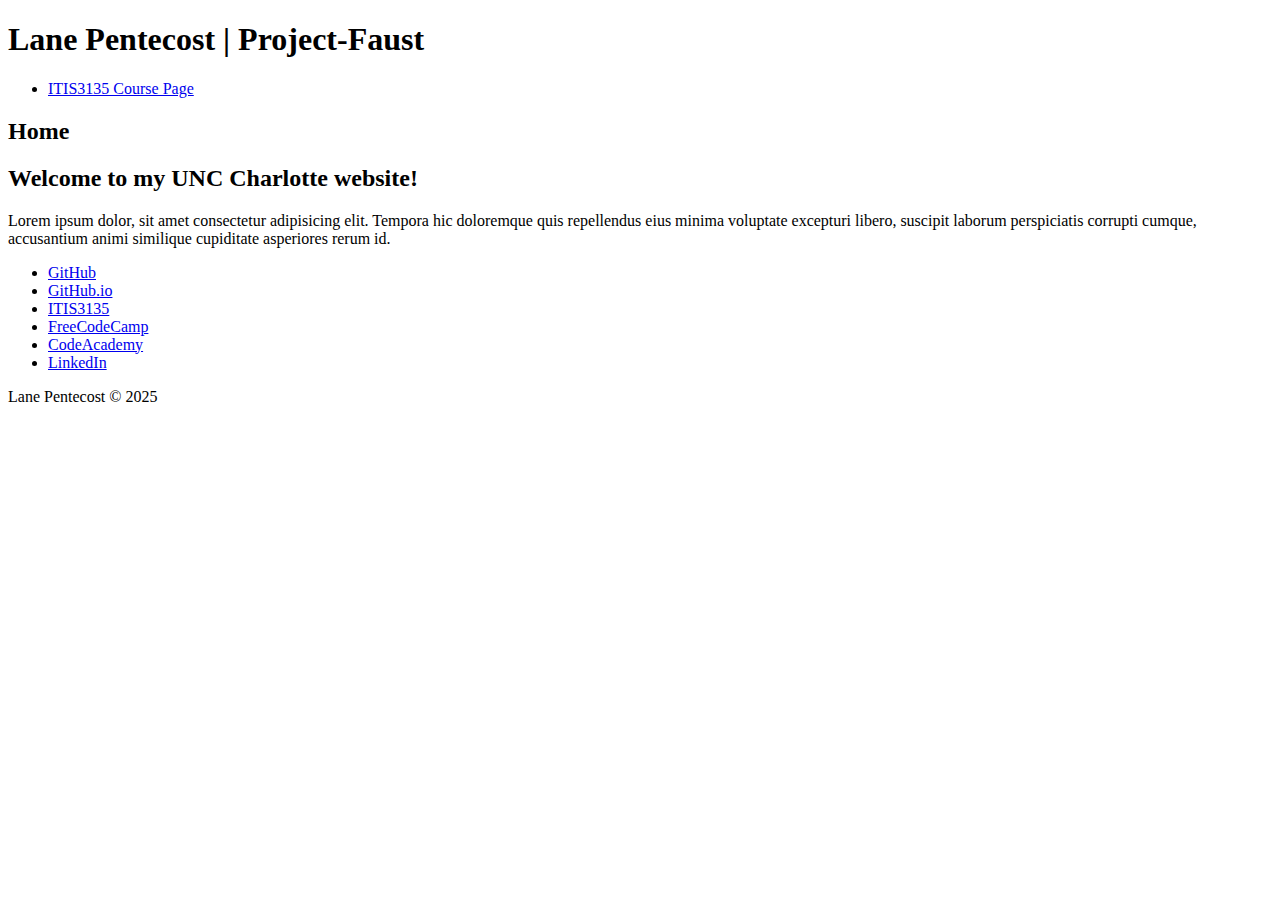
<file: index.html>
<!DOCTYPE html>
<html lang="en">

<head>
    <meta charset="UTF-8">
    <meta name="viewport" content="width=device-width, initial-scale=1.0">
    <title>ITIS3135 | Lane Pentecost's | Laudable Pangolin | Home</title>
    <!-- <link rel="stylesheet" href="styles/default.css"> -->
    <script src="https://lint.page/kit/4d0fe3.js" crossorigin="anonymous"></script>
</head>

<body>
    <header>
        <h1>Lane Pentecost | Project-Faust</h1>
    </header>
    <nav>
        <ul>
            <li><a href="itis3135/">ITIS3135 Course Page</a></li>
        </ul>
    </nav>
    <main>
        <h2>Home</h2>
        <section>
            <h2>Welcome to my UNC Charlotte website!</h2>
            <p>Lorem ipsum dolor, sit amet consectetur adipisicing elit. Tempora hic doloremque quis repellendus eius
                minima voluptate excepturi libero, suscipit laborum perspiciatis corrupti cumque, accusantium animi
                similique cupiditate asperiores rerum id.</p>
        </section>
    </main>
    <footer>
        <nav>
            <ul>
                <li><a href="https://github.com/Project-Faust/">GitHub</a></li>
                <li><a href="https://project-faust.github.io/">GitHub.io</a></li>
                <li><a href="https://project-faust.github.io/itis3135/">ITIS3135</a></li>
                <li><a href="https://www.freecodecamp.org/project_faust">FreeCodeCamp</a></li>
                <li><a href="https://www.codecademy.com/profiles/project-faust">CodeAcademy</a></li>
                <li><a href="https://www.linkedin.com/in/cody-pentecost-a2a363a6/">LinkedIn</a></li>
            </ul>
            <p>Lane Pentecost &copy; 2025</p>
        </nav>
    </footer>
</body>

</html>
</file>
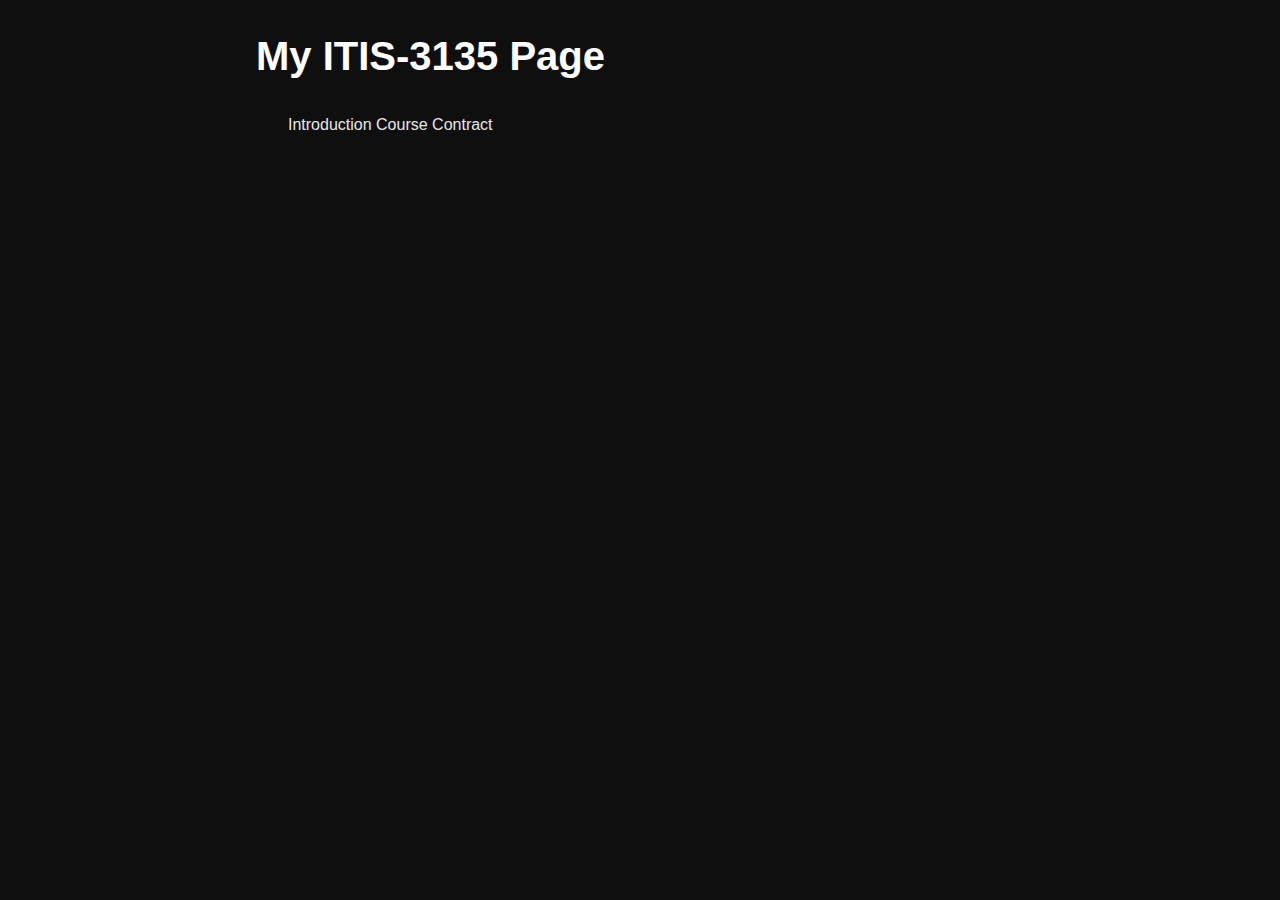
<file: itis-3135/index.html>
<!DOCTYPE html>
<html lang="en">
  <head>
    <meta charset="UTF-8"/>
    <title>My ITIS-3135 Page</title>
    <link rel="stylesheet" type"text/css" href="styles/default.css"/>
  </head>
  <body>
    <main>
      <h1>My ITIS-3135 Page</h1>
      <nav>
        <ul>
          <a href="/introduction.html">Introduction</a>
          <a href="/contract.html">Course Contract</a>
        </ul>
      </nav>
    </main>
  </body>
</html>
</file>
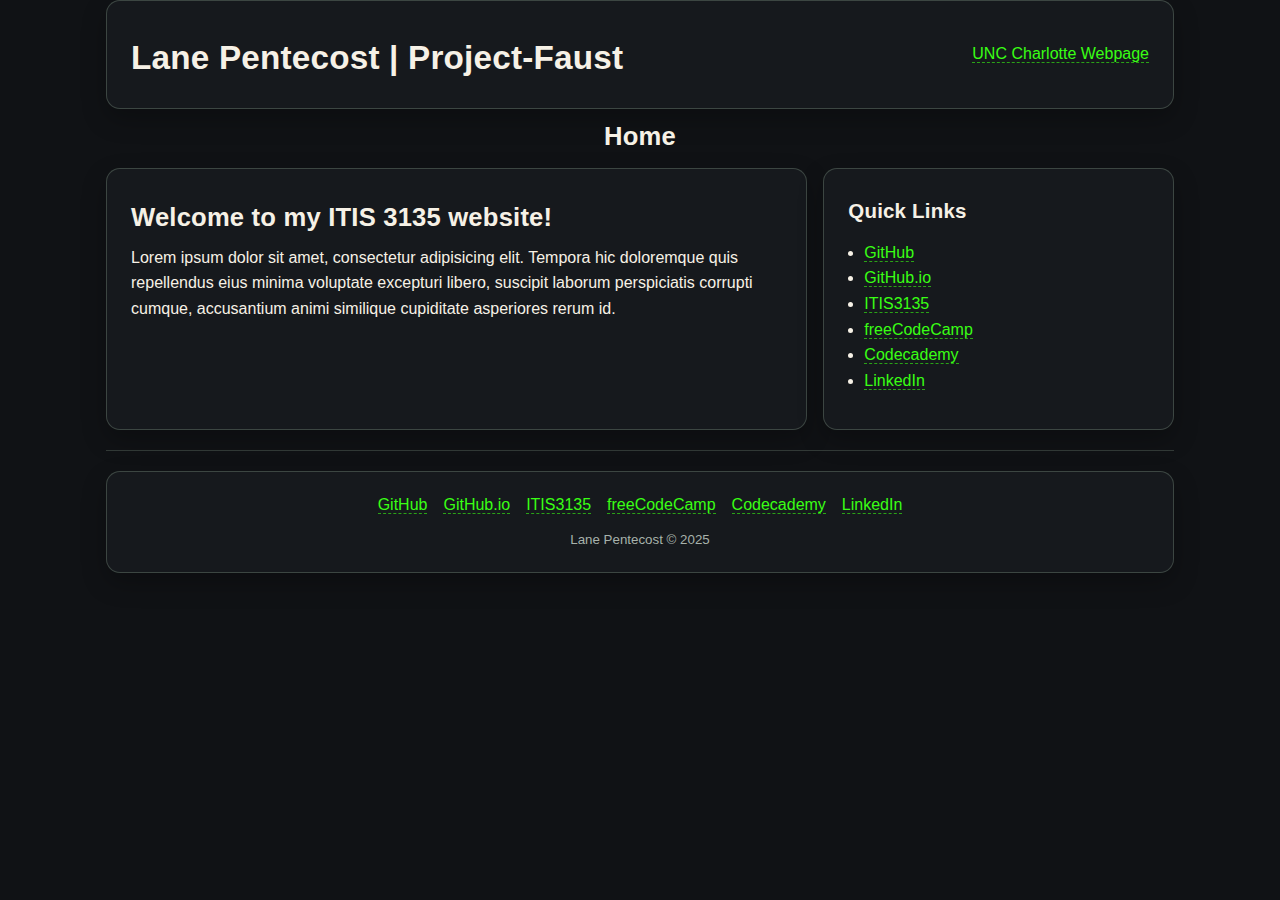
<file: itis3135/index.html>
<!DOCTYPE html>
<html lang="en">

<head>
    <meta charset="UTF-8" />
    <meta name="viewport" content="width=device-width, initial-scale=1.0" />
    <title>ITIS3135 | Lane Pentecost | Laudable Pangolin | Home</title>
    <link rel="stylesheet" href="styles/default.css" />
    <script src="https://lint.page/kit/4d0fe3.js" crossorigin="anonymous"></script>
</head>

<body>
    <header class="site-header">
        <div class="container">
            <div class="card title-wrap">
                <h1>Lane Pentecost | Project-Faust</h1>
                <nav class="site-nav" aria-label="Primary">
                    <ul>
                        <li><a href="../">UNC Charlotte Webpage</a></li>
                    </ul>
                </nav>
            </div>
        </div>
    </header>

    <main class="container">
        <h2 class="page-title">Home</h2>

        <div class=" main-grid">
            <!-- Main content -->
            <section class="card">
                <h2>Welcome to my ITIS 3135 website!</h2>
                <p>
                    Lorem ipsum dolor sit amet, consectetur adipisicing elit. Tempora hic
                    doloremque quis repellendus eius minima voluptate excepturi libero,
                    suscipit laborum perspiciatis corrupti cumque, accusantium animi
                    similique cupiditate asperiores rerum id.
                </p>
            </section>

            <!-- Sidebar -->
            <aside class="card" aria-label="Quick Links">
                <h3>Quick Links</h3>
                <ul class="link-list">
                    <li><a href="https://github.com/Project-Faust/" target="_blank" rel="noopener">GitHub</a></li>
                    <li><a href="https://project-faust.github.io/" target="_blank" rel="noopener">GitHub.io</a></li>
                    <li><a href="https://project-faust.github.io/itis3135/" target="_blank" rel="noopener">ITIS3135</a>
                    </li>
                    <li><a href="https://www.freecodecamp.org/project_faust" target="_blank"
                            rel="noopener">freeCodeCamp</a></li>
                    <li><a href="https://www.codecademy.com/profiles/project-faust" target="_blank"
                            rel="noopener">Codecademy</a></li>
                    <li><a href="https://www.linkedin.com/in/cody-pentecost-a2a363a6/" target="_blank"
                            rel="noopener">LinkedIn</a></li>
                </ul>
            </aside>
            </div>

            <hr class="hr" />

    </main>

    <footer class="site-footer">
        <div class="container">
            <nav class="card" aria-label="Footer">
                <ul class="footer-links">
                    <li><a href="https://github.com/Project-Faust/" target="_blank" rel="noopener">GitHub</a></li>
                    <li><a href="https://project-faust.github.io/" target="_blank" rel="noopener">GitHub.io</a></li>
                    <li><a href="https://project-faust.github.io/itis3135/" target="_blank" rel="noopener">ITIS3135</a>
                    </li>
                    <li><a href="https://www.freecodecamp.org/project_faust" target="_blank"
                            rel="noopener">freeCodeCamp</a></li>
                    <li><a href="https://www.codecademy.com/profiles/project-faust" target="_blank"
                            rel="noopener">Codecademy</a></li>
                    <li><a href="https://www.linkedin.com/in/cody-pentecost-a2a363a6/" target="_blank"
                            rel="noopener">LinkedIn</a></li>
                </ul>
                <p><small>Lane Pentecost &copy; 2025</small></p>
            </nav>
        </div>
    </footer>
</body>

</html>
</file>
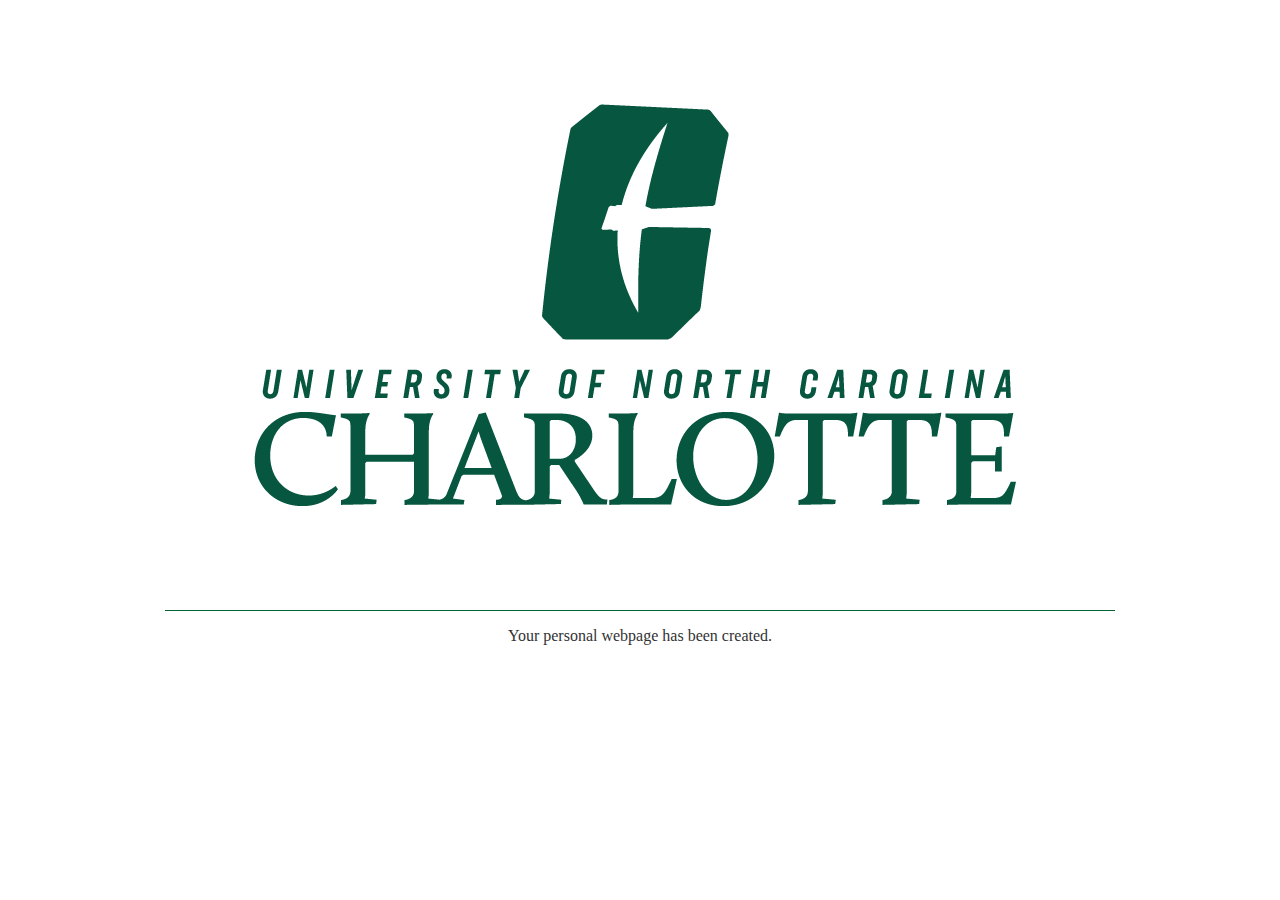
<file: itis3135/z_archives/index.html>
<!DOCTYPE html>
<html>
	<head>
		<title>Personal Webpage | UNC Charlotte</title>
		<style type="text/css">
			body {
				background-color: #FFFFFF;
				color: #333333;
				margin: 0;
				padding: 0;
			}
			#page-wrapper {
				height: 100%;
				width: 100%;
				max-width: 950px;
				margin: auto;
			}
			#logo-wrapper {
				padding-top: 20px;
				padding-bottom: 10px;
				text-align: center;
				border-bottom: 1px solid #006633;
			}
			#content-wrapper {
				width: 100%;
				max-width: 950px;
				margin: auto;
				text-align: center;
			}			
			a {
				color: #006633;
			}
		</style>
		<link rel="icon" type="image/png" href="data:image/png;base64,
		[base64]/VwD/P1cA/z9XAP8/VwD/P1cA/z9XAP8/VwD/P1cA9z9XAEkAAAAAAAAAAAAAAAAAAAAAAAAAAAAAAAA/VwDgP1cA/z9XAP8/VwD/P1cA/z5XAO0/VwDgP1cA/z9XAP8/VwD4OFAAIAAAAAAAAAAAAAAAAAAAAAAAAAAAPlcAxD9XAP8/VwD/P1cA/z9XAP8+VwCHP1cA0D9XAP8/VwD/P1cA/z5XAEYAAAAAAAAAAAAAAAAAAAAAAAAAAD9YAKY/VwD/P1cA/z9XAP8/VwD/QFUAMD5XAM0/VwD/P1cA/z9XAP8+VwBmAAAAAAAAAAAAAAAAAAAAAAAAAAA/VgCFP1cA/z9XAP8/VwD/PlYA9VVVAAM/VwDCP1cA/z9XAP8/VwD/QFYAiAAAAAAAAAAAAAAAAAAAAAAAAAAAPlUAYz9XAP8/VwD/P1cA/z9XAN8AAAAAPlcAsD9XAP8/VwD/P1cA/z5XAK0AAAAAAAAAAAAAAAAAAAAAAAAAAD5WAD4/VwD/P1cA/z9XAPM/WABdAAAAAD5VAFc/VgCaP1cAlj5WAJE9VwBwAAAAAAAAAAAAAAAAAAAAAAAAAABDWQAXP1cA/j9XAP8/VwD/QFMANAAAAAA7TgANPVUANj1VACo7VQAePFoAEQAAAAAAAAAAAAAAAAAAAAAAAAAAAAAAAT9WAOw/VwD/P1cA/z5XAP0+VwBGQFgAQD9XAP8/VwD/P1cA/z9XAP87VQAnAAAAAAAAAAAAAAAAAAAAAAAAAAA/VwDBP1cA/z9XAP8/VwD/P1cAojtOAA0/VwD6P1cA/z9XAP8/VwD/PlYAVgAAAAAAAAAAAAAAAAAAAAAAAAAAPlcAkz9XAP8/VwD/P1cA/z5XAPk8UgAiP1YAxj9XAP8/VwD/P1cA/z5XAIcAAAAAAAAAAAAAAAAAAAAAAAAAAD5YAGM/VwD/P1cA/z9XAP8/VwD/PlYAtD9XAH4/VwD/P1cA/z9XAP8/WAC6AAAAAAAAAAAAAAAAAAAAAAAAAAA9WQAuP1cA/z9XAP8/VwD/P1cA/z9XAP8/VwCfP1cA/z9XAP8/VwD/P1cA1AAAAAAAAAAAAAAAAAAAAAAAAAAAAAAAAD9WAGU/VgD4P1cA/z9XAP8/VwD/P1cA/D9XAP4/VwD/[base64]/j5WAP4+VgD+PlYA/j5WAP4+VgD+PlYA/j5WAP4+VgD+PlYA/j5WAP4/VwDXQFgAIAAAAAAAAAAAAAAAAAAAAAAAAAAAAAAAAAAAAAAAAAAAAAAAAAAAAAAAAAAAAAAAAAAAAAAAAAAAVVUAAz9XAKI/VwD/P1cA/z9XAP8/VwD/P1cA/z9XAP8/VwD/P1cA/z9XAP8/VwD/P1cA/z9XAP8/VwD/P1cA/z9XAP8/VgDePlUAIQAAAAAAAAAAAAAAAAAAAAAAAAAAAAAAAAAAAAAAAAAAAAAAAAAAAAAAAAAAAAAAAAAAAAA+VwCPP1cA/z9XAP8/VwD/P1cA/z9XAP8/VwD/P1cA/z9XAP8/VwD/P1cA/z9XAP8/VwD/P1cA/z9XAP8/VwD/P1cA/z9XAP8/VwDfPFcAJgAAAAAAAAAAAAAAAAAAAAAAAAAAAAAAAAAAAAAAAAAAAAAAAAAAAAAAAAAAAAAAAD9XAM4/VwD/P1cA/z9XAP8/VwD/P1cA/z9XAP8/VwD/P1cA/z9XAP8/VwD/P1cA/j5WAOE/VwD/P1cA/z9XAP8/VwD/P1cA/z9XAP8+VwDlOlIAHwAAAAAAAAAAAAAAAAAAAAAAAAAAAAAAAAAAAAAAAAAAAAAAAAAAAAAAAAAAPlgAtD9XAP8/VwD/P1cA/z9XAP8/VwD/P1cA/z9XAP8/VwD/P1cA/z9XAP8+VgC6P1YAoz9XAP8/VwD/P1cA/z9XAP8/VwD/P1cA/z9XAP89VQBgAAAAAAAAAAAAAAAAAAAAAAAAAAAAAAAAAAAAAAAAAAAAAAAAAAAAAAAAAAA+WACXP1cA/z9XAP8/VwD/P1cA/z9XAP8/VwD/P1cA/z9XAP8/VwD/P1cA/z1YAEM/VwCiP1cA/z9XAP8/VwD/P1cA/z9XAP8/VwD/P1cA/z9XAH4AAAAAAAAAAAAAAAAAAAAAAAAAAAAAAAAAAAAAAAAAAAAAAAAAAAAAAAAAAD9YAHo/VwD/P1cA/z9XAP8/VwD/P1cA/z9XAP8/VwD/P1cA/z9XAP8/VgDYVVUAAz9XAKI/VwD/P1cA/z9XAP8/VwD/P1cA/z9XAP8/VwD/P1cAmwAAAAAAAAAAAAAAAAAAAAAAAAAAAAAAAAAAAAAAAAAAAAAAAAAAAAAAAAAAP1gAXT9XAP8/VwD/P1cA/z9XAP8/VwD/P1cA/z9XAP8/VwD/P1cA/z5XAIQAAAAAP1cAnz9XAP8/VwD/P1cA/z9XAP8/VwD/P1cA/z9XAP8+VwC8AAAAAAAAAAAAAAAAAAAAAAAAAAAAAAAAAAAAAAAAAAAAAAAAAAAAAAAAAAA/WAA9P1cA/z9XAP8/VwD/P1cA/z9XAP8/VwD/P1cA/z9XAP8/VwD/PlYAPgAAAAA+VwCYP1cA/z9XAP8/VwD/P1cA/z9XAP8/VwD/P1cA/z5XAN0AAAAAAAAAAAAAAAAAAAAAAAAAAAAAAAAAAAAAAAAAAAAAAAAAAAAAAAAAAD5YAB0+VgD+P1cA/z9XAP8/VwD/P1cA/z9XAP8/VwD/P1cA/z9WAPg3SQAOAAAAAD9XAI0/VwD/P1cA/z9XAP8/VwD/P1cA/z9XAP8/VwD/P1cA9jlVAAkAAAAAAAAAAAAAAAAAAAAAAAAAAAAAAAAAAAAAAAAAAAAAAAAAAAAASUkABz9XAPM/VwD/P1cA/z9XAP8/VwD/P1cA/z9XAP8/VwD/P1cA3wAAAAAAAAAAPlYAfz9XAP8/VwD/P1cA/z9XAP8/VwD/P1cA/z9XAP8/VwD+QFUAJAAAAAAAAAAAAAAAAAAAAAAAAAAAAAAAAAAAAAAAAAAAAAAAAAAAAAAAAAAAP1cA1z9XAP8/VwD/P1cA/z9XAP8/VwD/P1cA/z9XAP8/VwDFAAAAAAAAAAA/VwBtP1cA/z9XAP8/VwD/P1cA/z9XAP8/VwD/P1cA/z9XAP89VgBHAAAAAAAAAAAAAAAAAAAAAAAAAAAAAAAAAAAAAAAAAAAAAAAAAAAAAAAAAAA+VgC0P1cA/z9XAP8/VwD/P1cA/z9XAP8/VwD/P1cA/z5WALoAAAAAAAAAAD5VAFc/VwD/P1cA/z9XAP8/VwD/P1cA/z9XAP8/VwD/P1cA/z9WAG4AAAAAAAAAAAAAAAAAAAAAAAAAAAAAAAAAAAAAAAAAAAAAAAAAAAAAAAAAAD5XAI8/VwD/P1cA/z9XAP8/VwD/P1cA/z9XAPU+VgDhPlcAkwAAAAAAAAAAPFgANz5WAP4/VwD/P1cA/z9XAP8/VgD+PlYA/j5WAP4+VgD+PlYAlAAAAAAAAAAAAAAAAAAAAAAAAAAAAAAAAAAAAAAAAAAAAAAAAAAAAAAAAAAAP1cAaT9XAP8/VwD/P1cA/z9XAP8/VwD/P1YA2wCAAAIAAAAAAAAAAAAAAAAAAAABPFcAJj5UADo9VwAyPVcAMj5XAClAUwAoPFIAIjtVAB4zVQAPAAAAAAAAAAAAAAAAAAAAAAAAAAAAAAAAAAAAAAAAAAAAAAAAAAAAAAAAAAA+VQBCP1cA/z9XAP8/VwD/P1cA/z9XAP8/VwD+PFUAMwAAAAAAAAAAAAAAAAAAAAAAAAAAAAAAAAAAAAAAAAAAAAAAAAAAAAAAAAAAAAAAAAAAAAAAAAAAAAAAAAAAAAAAAAAAAAAAAAAAAAAAAAAAAAAAAAAAAAAAAAAAAAAAAEJVABs/VwD9P1cA/z9XAP8/VwD/P1cA/z9XAP8/VgCOQFAAEACAAAIAAAAAAAAAADtTADQ+VgBzPlcAZz5YAFo+VQBOPlUAQj1VADY+VwApQFIAHAAAAAIAAAAAAAAAAAAAAAAAAAAAAAAAAAAAAAAAAAAAAAAAAAAAAAAAAAAAVVUAAz9WAOw/VwD/P1cA/z9XAP8/VwD/P1cA/z9XAP8/VgD4PlgAYwAAAAAAAAAAP1YAmj9XAP8/VwD/P1cA/z9XAP8/VwD/P1cA/z9XAP8/VwD/PFMANwAAAAAAAAAAAAAAAAAAAAAAAAAAAAAAAAAAAAAAAAAAAAAAAAAAAAAAAAAAPlcAxT9XAP8/VwD/P1cA/z9XAP8/VwD/P1cA/z9XAP8+VgC0AAAAAAAAAAA+VwBnP1cA/z9XAP8/VwD/P1cA/z9XAP8/VwD/P1cA/z9XAP9AVwBkAAAAAAAAAAAAAAAAAAAAAAAAAAAAAAAAAAAAAAAAAAAAAAAAAAAAAAAAAAA/VwCZP1cA/z9XAP8/VwD/P1cA/z9XAP8/VwD/P1cA/z9XAPdAVQAYAAAAAD1ZAC4/VwD/P1cA/z9XAP8/VwD/P1cA/z9XAP8/VwD/P1cA/z5XAJMAAAAAAAAAAAAAAAAAAAAAAAAAAAAAAAAAAAAAAAAAAAAAAAAAAAAAAAAAAEBXAGw/VwD/P1cA/z9XAP8/VwD/P1cA/z9XAP8/VwD/P1cA/z9YAHoAAAAAKlUABj9XAOs/VwD/P1cA/z9XAP8/VwD/P1cA/z9XAP8/VwD/PlcAxAAAAAAAAAAAAAAAAAAAAAAAAAAAAAAAAAAAAAAAAAAAAAAAAAAAAAAAAAAAQVUAPz9XAP8/VwD/P1cA/z9XAP8/VwD/P1cA/z9XAP8/VwD/P1YA5kBVAAwAAAAAP1cArz9XAP8/VwD/P1cA/z9XAP8/VwD/P1cA/z9XAP8/VgDvKlUABgAAAAAAAAAAAAAAAAAAAAAAAAAAAAAAAAAAAAAAAAAAAAAAAAAAAABAWQAUP1cA+j9XAP8/VwD/P1cA/z9XAP8/VwD/P1cA/z9XAP8/VwD/P1YAfQAAAAA/VwBqP1cA/z9XAP8/VwD/P1cA/z9XAP8/VwD/P1cA/z9XAP9AUwAoAAAAAAAAAAAAAAAAAAAAAAAAAAAAAAAAAAAAAAAAAAAAAAAAAAAAAAAAAAA/VwDeP1cA/z9XAP8/VwD/P1cA/z9XAP8/VwD/P1cA/z9XAP8/VwDzPFoAIkJXACM+VwD9P1cA/z9XAP8/VwD/P1cA/z9XAP8/VwD/P1cA/z1WAFwAAAAAAAAAAAAAAAAAAAAAAAAAAAAAAAAAAAAAAAAAAAAAAAAAAAAAAAAAAD5XAK0/VwD/P1cA/z9XAP8/VwD/P1cA/z9XAP8/VwD/P1cA/z9XAP8+VwC8QEAABD9XANQ/VwD/P1cA/z9XAP8/VwD/P1cA/z9XAP8/VwD/PlcAkAAAAAAAAAAAAAAAAAAAAAAAAAAAAAAAAAAAAAAAAAAAAAAAAAAAAAAAAAAAP1YAej9XAP8/VwD/P1cA/z9XAP8/VwD/P1cA/z9XAP8/VwD/P1cA/z9XAP8/VgB6P1YAhj9XAP8/VwD/P1cA/z9XAP8/VwD/P1cA/z9XAP8+VwDFAAAAAAAAAAAAAAAAAAAAAAAAAAAAAAAAAAAAAAAAAAAAAAAAAAAAAAAAAABAWABAP1cA/j9XAP8/VwD/P1cA/z9XAP8/VwD/P1cA/z9XAP8/VwD/P1cA/z9XAPo/VwCBP1cA/j9XAP8/VwD/P1cA/z9XAP8/VwD/P1cA/z9XAI0AAAAAAAAAAAAAAAAAAAAAAAAAAAAAAAAAAAAAAAAAAAAAAAAAAAAAAAAAAAAAAABAVwBkP1cA9j9XAP8/VwD/P1cA/z9XAP8/VwD/P1cA/z9XAP8/VwD/P1cA/z9XAPM/VwD8P1cA/z9XAP8/VwD/P1cA/z9XAP8+VwC8KlUABgAAAAAAAAAAAAAAAAAAAAAAAAAAAAAAAAAAAAAAAAAAAAAAAAAAAAAAAAAAAAAAAAAAAAA/VQA5P1cA4j9XAP8/VwD/P1cA/z9XAP8/VwD/P1cA/z9XAP8/VwD/P1cA/z9XAP8/VwD/P1cA/z9XAP8/VwD/P1cA3zpRABYAAAAAAAAAAAAAAAAAAAAAAAAAAAAAAAAAAAAAAAAAAAAAAAAAAAAAAAAAAAAAAAAAAAAAAAAAAAAAAABAVQAYPlcArD5XAMQ+VgC4P1YAqz9XAJ8+VwCTPlcAhz9YAHo/[base64]/[base64]/VwD7P1cA/z9XAP8/VwD/P1cA/z9XAP8/VwD/P1cA/z9XAP8/VwD/P1cA/z9XAP8/VwD/P1cA/z9XAP8/VwD/P1cA/z9XAP8/VwD/P1cA/z5XAPk/VwClQFkAFAAAAAAAAAAAAAAAAAAAAAAAAAAAAAAAAAAAAAAAAAAAAAAAAAAAAAAAAAAAAAAAAAAAAAAAAAAAAAAAAAAAAAAAAAAAAAAAAAAAAAAAAAAAAAAAAAAAAABDWQAXQFcAsD9XAP8/VwD/P1cA/z9XAP8/VwD/P1cA/z9XAP8/VwD/P1cA/z9XAP8/VwD/P1cA/z9XAP8/VwD/P1cA/z9XAP8/VwD/P1cA/z9XAP8/VwD/P1cA/z9XAP8/VwD+P1YApkBZABQAAAAAAAAAAAAAAAAAAAAAAAAAAAAAAAAAAAAAAAAAAAAAAAAAAAAAAAAAAAAAAAAAAAAAAAAAAAAAAAAAAAAAAAAAAAAAAAAAAAAAAAAAAEBZABQ/VwCbPlcA+T9XAP8/VwD/P1cA/z9XAP8/VwD/P1cA/z9XAP8/VwD/P1cA/z9XAP8/VwD/P1cA/z9XAP8/VwD/P1cA/z9XAP8/VwD/P1cA/z9XAP8/VwD/P1cA/z9XAP8/VwD/P1cA/j9YAKlCVwAjAAAAAAAAAAAAAAAAAAAAAAAAAAAAAAAAAAAAAAAAAAAAAAAAAAAAAAAAAAAAAAAAAAAAAAAAAAAAAAAAAAAAAAAAAAAAAAAAAAAAAD9XAIk/VwD3P1cA/z9XAP8/VwD/P1cA/z9XAP8/VwD/P1cA/z9XAP8/VwD/P1cA/z9XAP8/VwD/P1cA/z9XAP8/VwD/P1cA/z9XAP8/VwD/P1cA/z9XAP8/VwD/P1cA/z9XAP8/VwD/P1cA/z9XAPs+VgCxQFUAGAAAAAAAAAAAAAAAAAAAAAAAAAAAAAAAAAAAAAAAAAAAAAAAAAAAAAAAAAAAAAAAAAAAAAAAAAAAAAAAAAAAAAAAAAAAAAAAAD9XALU/VwD/P1cA/z9XAP8/VwD/P1cA/z9XAP8/VwD/P1cA/z9XAP8/VwD/P1cA/z9XAP8/VwD/P1cA/z9XAP8/VwD/P1cA/j9XAOo/VwD+P1cA/z9XAP8/VwD/P1cA/z9XAP8/VwD/P1cA/z9XAP8/VwD+P1cAuTpdABYAAAAAAAAAAAAAAAAAAAAAAAAAAAAAAAAAAAAAAAAAAAAAAAAAAAAAAAAAAAAAAAAAAAAAAAAAAAAAAAAAAAAAAAAAAD9XAJk/VwD/P1cA/z9XAP8/VwD/P1cA/z9XAP8/VwD/P1cA/z9XAP8/VwD/P1cA/z9XAP8/VwD/P1cA/z9XAP8/VwD/P1cA3j9WAIY+VgD+P1cA/z9XAP8/VwD/P1cA/z9XAP8/VwD/P1cA/z9XAP8/VwD/P1cA/z9WAHkAAAAAAAAAAAAAAAAAAAAAAAAAAAAAAAAAAAAAAAAAAAAAAAAAAAAAAAAAAAAAAAAAAAAAAAAAAAAAAAAAAAAAAAAAAEBXAHs/VwD/P1cA/z9XAP8/VwD/P1cA/z9XAP8/VwD/P1cA/z9XAP8/VwD/P1cA/z9XAP8/VwD/P1cA/z9XAP8+VwD9PVcAbEBXAGc+VgD+P1cA/z9XAP8/VwD/P1cA/z9XAP8/VwD/P1cA/z9XAP8/VwD/P1cA/z9WAKYAAAABAAAAAAAAAAAAAAAAAAAAAAAAAAAAAAAAAAAAAAAAAAAAAAAAAAAAAAAAAAAAAAAAAAAAAAAAAAAAAAAAAAAAAEBWAFw+VgD+P1cA/z9XAP8/VwD/P1cA/z9XAP8/VwD/P1cA/z9XAP8/VwD/P1cA/z9XAP8/VwD/P1cA/z9XAP8/VwDUQlIAHz5VAGY+VgD+P1cA/z9XAP8/VwD/P1cA/z9XAP8/VwD/P1cA/z9XAP8/VwD/P1cA/z5XAMRAQAAEAAAAAAAAAAAAAAAAAAAAAAAAAAAAAAAAAAAAAAAAAAAAAAAAAAAAAAAAAAAAAAAAAAAAAAAAAAAAAAAAAAAAADxYAEA/VwD7P1cA/z9XAP8/VwD/P1cA/z9XAP8/VwD/P1cA/z9XAP8/VwD/P1cA/z9XAP8/VwD/P1cA/z9XAPxAVwCMQGAACD5VAGY+VgD+P1cA/z9XAP8/VwD/P1cA/z9XAP8/VwD/P1cA/z9XAP8/VwD/P1cA/z9XANM8WgARAAAAAAAAAAAAAAAAAAAAAAAAAAAAAAAAAAAAAAAAAAAAAAAAAAAAAAAAAAAAAAAAAAAAAAAAAAAAAAAAAAAAAD1ZAC4/VwDwP1cA/z9XAP8/VwD/P1cA/z9XAP8/VwD/P1cA/z9XAP8/VwD/P1cA/z9XAP8/VwD/P1cA/z9XAO1AVwBMAAAAAD5VAGY+VgD+P1cA/z9XAP8/VwD/P1cA/z9XAP8/VwD/P1cA/z9XAP8/VwD/P1cA/z9XAN48WgAiAAAAAAAAAAAAAAAAAAAAAAAAAAAAAAAAAAAAAAAAAAAAAAAAAAAAAAAAAAAAAAAAAAAAAAAAAAAAAAAAAAAAAEJXACM/VwDgP1cA/z9XAP8/VwD/P1cA/z9XAP8/VwD/P1cA/z9XAP8/VwD/P1cA/z9XAP8/VwD/P1cA/z5WANU6UQAWAAAAAD9WAGU+VgD+P1cA/z9XAP8/VwD/P1cA/z9XAP8/VwD/P1cA/z9XAP8/VwD/P1cA/z9XAOdBWAA3AAAAAAAAAAAAAAAAAAAAAAAAAAAAAAAAAAAAAAAAAAAAAAAAAAAAAAAAAAAAAAAAAAAAAAAAAAAAAAAAAAAAADtYABo+VwDNP1cA/z9XAP8/VwD/P1cA/z9XAP8/VwD/P1cA/z9XAP8/VwD/P1cA/z9XAP8/VwD/P1cA/z5XAJwAgAACAAAAAD5YAFo+VwD9P1cA/z9XAP8/VwD/P1cA/z9XAP8/VwD/P1cA/z9XAP8/VwD/P1cA/z9XAO4/VgBNAAAAAAAAAAAAAAAAAAAAAAAAAAAAAAAAAAAAAAAAAAAAAAAAAAAAAAAAAAAAAAAAAAAAAAAAAAAAAAAAAAAAAENRABM/WAC3P1cA/z9XAP8/VwD/P1cA/z9XAP8/VwD/P1cA/z9XAP8/VwD/P1cA/z9XAP8/VwD/P1cA/z5ZAFYAAAAAAAAAAD5WAFY+VwD9P1cA/z9XAP8/VwD/P1cA/z9XAP8/VwD/P1cA/z9XAP8/VwD/P1cA/z9XAPU+WABjAAAAAAAAAAAAAAAAAAAAAAAAAAAAAAAAAAAAAAAAAAAAAAAAAAAAAAAAAAAAAAAAAAAAAAAAAAAAAAAAAAAAAEBVAAw9VwCiP1cA/z9XAP8/VwD/P1cA/z9XAP8/VwD/P1cA/z9XAP8/VwD/P1cA/z9XAP8/VwD/PlcA+TtVAB4AAAAAAAAAAEFWAEc+VwD9P1cA/z9XAP8/VwD/P1cA/z9XAP8/VwD/P1cA/z9XAP8/VwD/P1cA/z9XAPs/VgB6AAAAAgAAAAAAAAAAAAAAAAAAAAAAAAAAAAAAAAAAAAAAAAAAAAAAAAAAAAAAAAAAAAAAAAAAAAAAAAAAAAAAADNmAAU+VwCMP1cA/j9XAP8/VwD/P1cA/z9XAP8/VwD/P1cA/z9XAP8/VwD/P1cA/z9XAP8/VwD/PlYA4VVVAAYAAAAAAAAAADtVADw/VwD8P1cA/z9XAP8/VwD/P1cA/z9XAP8/VwD/P1cA/z9XAP8/VwD/P1cA/z9XAP4/VgCRSUkABwAAAAAAAAAAAAAAAAAAAAAAAAAAAAAAAAAAAAAAAAAAAAAAAAAAAAAAAAAAAAAAAAAAAAAAAAAAAAAAAACAAAI/VwB1P1cA+j9XAP8/VwD/P1cA/z9XAP8/VwD/P1cA/z9XAP8/VwD/P1cA/z9XAP8/VwD/PlcAwQAAAAAAAAAAAAAAAD1XADI/VwD2P1cA/z9XAP8/VwD/P1cA/z9XAP8/VwD/P1cA/z9XAP8/VwD/P1cA/z9XAP8/VgCpN1sADgAAAAAAAAAAAAAAAAAAAAAAAAAAAAAAAAAAAAAAAAAAAAAAAAAAAAAAAAAAAAAAAAAAAAAAAAAAAAAAAAAAAAA/WABdP1cA8z9XAP8/VwD/P1cA/z9XAP8/VwD/P1cA/z9XAP8/VwD/P1cA/z9XAP8/VwD/QFYApAAAAAAAAAAAAAAAADtZACs+VwDtP1cA/z9XAP8/VwD/P1cA/z9XAP8/VwD/P1cA/z9XAP8/VwD/P1cA/z9XAP8+VwDBOlEAFgAAAAAAAAAAAAAAAAAAAAAAAAAAAAAAAAAAAAAAAAAAAAAAAAAAAAAAAAAAAAAAAAAAAAAAAAAAAAAAAAAAAAA+VwBGP1YA7D9XAP8/VwD/P1cA/z9XAP8/VwD/P1cA/z9XAP8/VwD/P1cA/z9XAP8/VwD/PlYAlAAAAAAAAAAAAAAAAEJXACM/VwDhP1cA/z9XAP8/VwD/P1cA/z9XAP8/VwD/P1cA/z9XAP8/VwD/P1cA/z9XAP8/VwDaO1UAHgAAAAAAAAAAAAAAAAAAAAAAAAAAAAAAAAAAAAAAAAAAAAAAAAAAAAAAAAAAAAAAAAAAAAAAAAAAAAAAAAAAAAA8VwAvP1cA5D9XAP8/VwD/P1cA/z9XAP8/VwD/P1cA/z9XAP8/VwD/P1cA/z9XAP8/VwD/PVcAiQAAAAAAAAAAAAAAAEBSABw/VgDSP1cA/z9XAP8/VwD/P1cA/z9XAP8/VwD/P1cA/z9XAP8/VwD/P1cA/z9XAP8/VwDwPlUALQAAAAAAAAAAAAAAAAAAAAAAAAAAAAAAAAAAAAAAAAAAAAAAAAAAAAAAAAAAAAAAAAAAAAAAAAAAAAAAAAAAAAA3WQAXP1cA2j9XAP8/VwD/P1cA/z9XAP8/VwD/P1cA/z9XAP8/VwD/P1cA+j5WAPU/VwDwP1cAigAAAAAAAAAAAAAAAD1VABU/WAC9P1cA/z9XAP8/VwD/P1cA/z9XAP8/VwD/P1cA/z9XAP8/VwD/P1cA/z9XAP8/VwD7PVUASwAAAAAAAAAAAAAAAAAAAAAAAAAAAAAAAAAAAAAAAAAAAAAAAAAAAAAAAAAAAAAAAAAAAAAAAAAAAAAAAAAAAABAYAAIP1gAwz9XAP8/VwD/P1cA/z9XAP8/VwD/P1cA/z9XAP8/VwD/P1cAwT9XAGE9WABUQFkAKAAAAAAAAAAAAAAAAEBAAAg9VQBgPlYAsT9XALs+VgC0PlYAsT5WALE+VwCtP1cApz9WAKc+VwClP1cAnz5WAJ0/VwCbQVUAMwAAAAAAAAAAAAAAAAAAAAAAAAAAAAAAAAAAAAAAAAAAAAAAAAAAAAAAAAAAAAAAAAAAAAAAAAAAAAAAAAAAAAAAAAABPlcApD9XAP8/VwD/P1cA/z9XAP8/VwD/P1cA/z9XAP8/VwD/[base64]/VwD/P1cA/z9XAP8/VwD/P1cA/z9XAP8/VwD/PlcA/[base64]/VwD/P1cA/z9XAP8/VwD/P1cA/z9XAP8/VwD/P1cA/[base64]/VwD/P1cA/z9XAP8/VwD/P1cA/z9XAP8/VwD/P1cA/z9XANk9VgA7QFAAECpVAAYAAAAAAAAAAAAAAABAUAAQP1YAeT9WALs/VgCxP1cAqj5XAJk9VwCNPlYAfz5WAHM9VwBkPlYAVj1WAEdBUgA7O1kAKzMzAAUAAAAAAAAAAAAAAAAAAAAAAAAAAAAAAAAAAAAAAAAAAAAAAAAAAAAAAAAAAAAAAAAAAAAAAAAAAAAAAAAAAAAAM00ACj9WAOc/VwD/P1cA/z9XAP8/VwD/P1cA/z9XAP8/VwD/P1cA/z9XAP8/VwD+PlcA7T9XAI0AAAABAAAAAAAAAABDWgAiP1cA3z9XAP8/VwD/P1cA/z9XAP8/VwD/P1cA/z9XAP8/VwD/P1cA/z9XAP8/VwD/P1cA/j5VAE4AAAAAAAAAAAAAAAAAAAAAAAAAAAAAAAAAAAAAAAAAAAAAAAAAAAAAAAAAAAAAAAAAAAAAAAAAAAAAAAAAAAAAAAAAAD9YAMM/VwD/P1cA/z9XAP8/VwD/P1cA/z9XAP8/VwD/P1cA/z9XAP8/VwD/P1cA/z9XAM5DXgATAAAAAAAAAABGXQALQFcAyD9XAP8/VwD/P1cA/z9XAP8/VwD/P1cA/z9XAP8/VwD/P1cA/z9XAP8/VwD/P1cA/z9XAIEAAAAAAAAAAAAAAAAAAAAAAAAAAAAAAAAAAAAAAAAAAAAAAAAAAAAAAAAAAAAAAAAAAAAAAAAAAAAAAAAAAAAAAAAAAD9WAJI/VwD/P1cA/z9XAP8/VwD/P1cA/z9XAP8/VwD/P1cA/z9XAP8/VwD/P1cA/z9XAOo+WQBCAAAAAAAAAAAAAAABP1cAmz9XAP8/VwD/P1cA/z9XAP8/VwD/P1cA/z9XAP8/VwD/P1cA/z9XAP8/VwD/P1cA/z9WAK9VVQADAAAAAAAAAAAAAAAAAAAAAAAAAAAAAAAAAAAAAAAAAAAAAAAAAAAAAAAAAAAAAAAAAAAAAAAAAAAAAAAAAAAAAD5YAGM/VwD+P1cA/z9XAP8/VwD/P1cA/z9XAP8/VwD/P1cA/z9XAP8/VwD/P1cA/z9XAPo+VgB/QEAABAAAAAAAAAAAP1UAXT9XAP8/VwD/P1cA/z9XAP8/VwD/P1cA/z9XAP8/VwD/P1cA/z9XAP8/VwD/P1cA/z9WANNAYAAQAAAAAAAAAAAAAAAAAAAAAAAAAAAAAAAAAAAAAAAAAAAAAAAAAAAAAAAAAAAAAAAAAAAAAAAAAAAAAAAAAAAAADtVADw/VwD2P1cA/z9XAP8/VwD/P1cA/z9XAP8/VwD/P1cA/z9XAP8/VwD/P1cA/z9XAP8/VwDCQ1kAFwAAAAAAAAAAQlcAIz9XAPc/VwD/P1cA/z9XAP8/VwD/P1cA/z9XAP8/VwD/P1cA/z9XAP8/VwD/P1cA/z9WAONAVwAsAAAAAAAAAAAAAAAAAAAAAAAAAAAAAAAAAAAAAAAAAAAAAAAAAAAAAAAAAAAAAAAAAAAAAAAAAAAAAAAAAAAAAEJXACM/WADjP1cA/z9XAP8/VwD/P1cA/z9XAP8/VwD/P1cA/z9XAP8/VwD/P1cA/z9XAP8/VwD2P1YATQAAAAAAAAAAQEAABD9XANI/VwD/P1cA/z9XAP8/VwD/P1cA/z9XAP8/VwD/P1cA/z9XAP8/VwD/P1cA/z9XAO4/VgBNAAAAAAAAAAAAAAAAAAAAAAAAAAAAAAAAAAAAAAAAAAAAAAAAAAAAAAAAAAAAAAAAAAAAAAAAAAAAAAAAAAAAAEBVABg/WADGP1cA/z9XAP8/VwD/P1cA/z9XAP8/VwD/P1cA/z9XAP8/VwD/P1cA/z9XAP8/VwD/P1cAv0BAAAgAAAAAAAAAAD9XAI0/VwD/P1cA/z9XAP8/VwD/P1cA/z9XAP8/VwD/P1cA/z9XAP8/VwD/P1cA/z9XAPc9VwBtAAAAAQAAAAAAAAAAAAAAAAAAAAAAAAAAAAAAAAAAAAAAAAAAAAAAAAAAAAAAAAAAAAAAAAAAAAAAAAAAAAAAADdbAA4/VwCnP1cA/z9XAP8/VwD/P1cA/z9XAP8/VwD/P1cA/z9XAP8/VwD/P1cA/z9XAP8/VwD/P1cA+z5XAF4AAAAAAAAAAD5WAEo+VwD5P1cA/z9XAP8/VwD/P1cA/z9XAP8/VwD/P1cA/z9XAP8/VwD/P1cA/z9WAP4+VgCPKlUABgAAAAAAAAAAAAAAAAAAAAAAAAAAAAAAAAAAAAAAAAAAAAAAAAAAAAAAAAAAAAAAAAAAAAAAAAAAAAAAADNmAAU+VgCIPlcA/T9XAP8/VwD/P1cA/z9XAP8/VwD/P1cA/z9XAP8/VwD/P1cA/z9XAP8/VwD/P1cA/z9XANA7VQAeAAAAAD5VACE/VwDcP1cA/z9XAP8/VwD/P1cA/z9XAP8/VwD/P1cA/z9XAP8/VwD/P1cA/z9XAP8+VwCwQFAAEAAAAAAAAAAAAAAAAAAAAAAAAAAAAAAAAAAAAAAAAAAAAAAAAAAAAAAAAAAAAAAAAAAAAAAAAAAAAAAAAAAAAAA+VwBnP1cA9z9XAP8/VwD/P1cA/z9XAP8/VwD/P1cA/z9XAP8/VwD/P1cA/z9XAP8/VwD/P1cA/z9XAPg+VgB8M2YABUBQABA/VwCtP1cA/z9XAP8/VwD/P1cA/z9XAP8/VwD/P1cA/z9XAP8/VwD/P1cA/z9XAP8/VwDTPlgAHQAAAAAAAAAAAAAAAAAAAAAAAAAAAAAAAAAAAAAAAAAAAAAAAAAAAAAAAAAAAAAAAAAAAAAAAAAAAAAAAAAAAAA9VgBHP1gA7D9XAP8/VwD/P1cA/z9XAP8/VwD/P1cA/z9XAP8/VwD/P1cA/z9XAP8/VwD/P1cA/z9XAP8/VwDbQFgANFVVAAM+VwB7P1cA+j9XAP8/VwD/P1cA/z9XAP8/VwD/P1cA/z9XAP8/VwD/P1cA/z9XAP8/VwDvQVcALwAAAAAAAAAAAAAAAAAAAAAAAAAAAAAAAAAAAAAAAAAAAAAAAAAAAAAAAAAAAAAAAAAAAAAAAAAAAAAAAAAAAAA+UwAlP1cA3z9XAP8/VwD/P1cA/z9XAP8/VwD/P1cA/z9XAP8/VwD/P1cA/z9XAP8/VwD/P1cA/z9XAP8/VwD+P1cAvzNNAApAWQBIP1gA7D9XAP8/VwD/P1cA/z9XAP8/VwD/P1cA/z9XAP8/VwD/P1cA/z9XAP8+VwD9PVcAWAAAAAAAAAAAAAAAAAAAAAAAAAAAAAAAAAAAAAAAAAAAAAAAAAAAAAAAAAAAAAAAAAAAAAAAAAAAAAAAAAAAAABGXQALP1cAyz9XAP8/VwD/P1cA/z9XAP8/VwD/P1cA/z9XAP8/VwD/P1cA/z9XAP8/VwD/P1cA/z9XAP8/VwD/P1cA/z1XAIpAWAAgPlYA1T9XAP8/VwD/P1cA/z9XAP8/VwD/P1cA/z9XAP8/VwD/P1cA/z9XAP8/VwD/P1YAkQAAAAAAAAAAAAAAAAAAAAAAAAAAAAAAAAAAAAAAAAAAAAAAAAAAAAAAAAAAAAAAAAAAAAAAAAAAAAAAAAAAAAAAAAABP1cAnz9XAP8/VwD/P1cA/z9XAP8/VwD/P1cA/z9XAP8/VwD/P1cA/z9XAP8/VwD/P1cA/z9XAP8/VwD/P1cA/z9XAO49WABgP1cAnz9XAP8/VwD/P1cA/z9XAP8/VwD/P1cA/z9XAP8/VwD/P1cA/z9XAP8/VwD/P1cAogAAAAAAAAAAAAAAAAAAAAAAAAAAAAAAAAAAAAAAAAAAAAAAAAAAAAAAAAAAAAAAAAAAAAAAAAAAAAAAAAAAAAAAAAAAPlYAVj9XAPw/VwD/P1cA/z9XAP8/VwD/P1cA/z9XAP8/VwD/P1cA/z9XAP8/VwD/P1cA/z9XAP8/VwD/P1cA/z9XAP8+VwDdP1gAej5WAP4/VwD/P1cA/z9XAP8/VwD/P1cA/z9XAP8/VwD/P1cA/z9XAP8/VwDgQVMANwAAAAAAAAAAAAAAAAAAAAAAAAAAAAAAAAAAAAAAAAAAAAAAAAAAAAAAAAAAAAAAAAAAAAAAAAAAAAAAAAAAAAAAAAAAAP8AAT9XAGk/VgDnP1cA/j9XAP8/VwD/P1cA/z9XAP8/VwD/P1cA/z9XAP8/VwD/P1cA/z9XAP8/VwD/P1cA/z9XAP8/VwD/P1cA3z9WAPg/VwD/P1cA/z9XAP8/VwD/P1cA/z9XAP8/VwD/P1cA/z5XAPE+VwBmVVUAAwAAAAAAAAAAAAAAAAAAAAAAAAAAAAAAAAAAAAAAAAAAAAAAAAAAAAAAAAAAAAAAAAAAAAAAAAAAAAAAAAAAAAAAAAAAAAAAADNmAAU/VgBNPlcAzj9XAP8/VwD/P1cA/z9XAP8/VwD/P1cA/z9XAP8/VwD/P1cA/z9XAP8/VwD/P1cA/z9XAP8/VwD/P1cA/z9XAP8/VwD/P1cA/z9XAP8/VwD/P1cA/z9XAP8/VwD/P1cA/D5WAItAVQAMAAAAAAAAAAAAAAAAAAAAAAAAAAAAAAAAAAAAAAAAAAAAAAAAAAAAAAAAAAAAAAAAAAAAAAAAAAAAAAAAAAAAAAAAAAAAAAAAAAAAAAAAAACAgAACOlAAIz9WALI/VwD9P1cA/z9XAP8/VwD/P1cA/z9XAP8/VwD/P1cA/z9XAP8/VwD/P1cA/z9XAP8/VwD/P1cA/z9XAP8/VwD/P1cA/z9XAP8/VwD/P1cA/z9XAP8/VwD/P1cAqjtOAA0AAAAAAAAAAAAAAAAAAAAAAAAAAAAAAAAAAAAAAAAAAAAAAAAAAAAAAAAAAAAAAAAAAAAAAAAAAAAAAAAAAAAAAAAAAAAAAAAAAAAAAAAAAAAAAAAAAAAAAAAAADNVAA8+VgCPP1cA6D9WAOw+VgDpP1cA5z9YAOM+VwDhP1cA3j9XANw/VwDXPlcAzj9WAMM/[base64]

		" />
	</head>
	<body>
		<div id="page-wrapper">
			<div id="header-wrapper">
				<header>
					<div id="header-container">
						<div id="logo-wrapper">
							<a href="http://www.uncc.edu">
								<img src="data:image/png;base64,
								iVBORw0KGgoAAAANSUhEUgAAA2AAAAJACAYAAADrSQUmAAAACXBIWXMAABYlAAAWJQFJUiTwAAAgAElEQVR4nO3dzXUbx5434PZ77gI7eiKQJgLpRiAiAuvusJMcwZUjMB2B6Qgs7bi7VAQgIxgpghEjGHHHnd7TUsGGmt1Ad1d1oT+e5xydmStTINDoj/rVx79++PLlSwEAAMDw/[base64]/HGgA6qw26+dFUZwXRfFj+M83NT/24eFq+9kBBIB2fvjy5YtDBcBfVpv106Io3hZF8aLnUbkriuJT5e/KkPah5meFOgAWRQAD4C+rzboc8bouiuJsZEdFqANgFgQwAL5abdYXRVH8uqCjURfqPrUNeg9X27qgBwAHCWAAC7farH8MUw5/WvqxSOBjCGz7PtT8XW3Qe7ja1o3oATAjAhjAgoVCG2X4euY8GKX7DtMsb4zKAYyfAAawUKvN+nVRFJcjXO9Ff+W0ypdG0gDGSwADWKDVZl0Gr3/77mepHDV7/nC1rU5xBGAEBDCABQnrva4jSswzDeVatHOVHwHG5//5TgCWIaz3+iR8LcKzML0UgJERwAAWIKz3+h/rvRblVfjeARgRUxABZixMOSxHQl75nhfrn4pyAIyHAAYwU6vN+mlY76XE/LKVRTmeWg8GMA6mIALM0GqzPg/7RwlfnDXsGwbACQhgADOz2qzfFEWxtd6LPc9Wm/VbBwTg9ExBBJgJ671o4eeHq60gBnBCAhjADFjvRQeKcgCckAAGMHFhvde1KYe0pCgHwAlZAwYwYdZ70cPXohxhyioAmf3DAQeYHuu9svpYFEU5WvRiRp/pWTh/bNQMkJkpiAATY71XVuV0vZdhlHGOfnm42l4u46sEGAdTEAEmxP5eWZXhqzzeT2f8GX8P5xQAmQhgABNhvVd2b0K1wLkHlOswqgpABgIYwASsNutymtjvvqts9vfLejnzz3oWQpiiHAAZCGAAIxemiP3b95TNu134Wm3WLxcy4lhOabVBM0AGAhjA+KlUl8/tw9V2/3jPffRr30+rzfpiPG8HYJ4EMIDxe+47yuJjTeBaUgAr/[base64]/Hq621wdeecnFN3buHq62n8bxVgDmRQADGC8BLL2PD1fbpnVfO9Z/Gf0CGIwABjBeAlha98dGt8LeV6YfCmAAgxHAAMZLEEjrdYtpdaYfflO3LxoACQhgACOkAEdyx9Z97QhgRVE0bEwNQAICGMA4mX6YTrnf10XLVxN8vx0vAAYigAGMkwCWzqH9vv6y2qzL0a+ziX22IVj/BTAgAQxgnASwNH5p2u+rhumH3whgAAMSwADGSQGOeLcPV9vLDq9i+uE3AhjAgAQwgJFRgCOJ+y77ea0263LE8cm4P1IeCnAADEsAAxgf0w/jXbQoOb/P9MNvbsfwJgDmTAADGB8BLE7XqYeFAPYX0w8BBiaAAYzPU99Jb52mHhbfph8+tebuLwIYwMAEMIDxeeE76a3r1MNC8Y3vCGAAAxPAAEYkFIOgnz5TDwvTD//WoWQ/AD0JYADjIoD112nq4R4jYN8owAGQgQAGMC4CWD+/9Zh6uCv5fzaSz3BqRr8AMhDAAMZFAOvu7uFqe9Hz35p++DcBDCADAQxgXASw7vpOPSwEsO8IYAAZCGAAIxHKoZsO1837h6vtTZ9/GI73kxO+9zG5V4ADIA8BDGA8jH51U+759Sbi3yu+8TfhCyATAQxgPASwbi77FN7YY/rh33qNIgLQnQAGMB5GZNqLKbyx43j/zQgYQCYCGMB4PPVdtBYz9VD5+ccEMIBMBDCAEVht1j8qCNHa7cPV9jryNUw//Nt95FROADoQwADGwfqv9mKnHhamH37H6BdARgIYwDgIYO2861t2fieMNj7L+7ZHTQEOgIwEMIBxEMDaSTH6Zfrh94yAAWQkgAGMgwB23B+J1iqZfvg9678AMhLAAMbBlLjD7hONfhUC2PcerrZGwAAyEsAATmy1WRv9Oq7cdPlz7IuEY63a5N9ux/JGAJZCAAM4PQHssHL06zLRaxn9+p7RL4DMBDCA07MB82FJRr8CAex7AhhAZgIYwOkJBc1Sjn4VjvUjAhhAZgIYwOmZgtgs2ehXWP91NtD7nCQFOADyE8AATihsCiwU1DP6NSwFOABOQAADOC2jX82uE679KmzA/IjRL4ATEMAATksAa5Zq36+dF4lfb+oEMIATEMAATksAq/fu4Wr7KdWLrTZr0w8fS3Z8AWhPAAM4LSXo66Vc+1VY//XYw9X2ZmzvCWAJBDCA0zIt7rHbAarzCWDf+zimNwOwJAIYwImEsug8lnr0qxB0H7H+C+BEBDCA0zH98LG7h6vtdcoXFHRrCWAAJyKAAZyOYPDY2wFe0/TDxwQwgBMRwABORwB7bIjphwLYYwIYwIkIYACnYwri994l3nh5RwD73t1AxxmAFgQwgNN55th/J/n0w7D+6yz1606c0S+AExLAAE7AxsCP3A20L5Vpno8JYAAnJIABnIbph98bYu1XYfphLQEM4IQEMIDTEMC+l7T0/B4jYI8JYAAnJIABnIaRmb+9f7jafkr9oqvN+kfr7B4b4lgD0J4ABnAaRsD+ZvQrn9ulfFCAsRLAAE7jieP+l6ECmFHGx0w/BDgxAQwgMxUQv/N+wD2pHOfHBDCAExPAAPIzNe5vyff+2uM4P2b9F8CJCWAA+Vn/FTxcbQeZfrjarJ/[base64]/ZvohwEgIYAB5qYA47PTDQsitZfohwEgIYACZrDZrIzPfDDYCttqsnwq5tYyAAYyEAAaQzxLXJt1X/vfHgcvPW//12EcBDGA8/uG7AMhmruGgbOB/DlP/dqNPd0VRvHm42g493bDKKOP3/iiK4mLg0AtABwIYQD5zDAe/PFxtL/f/IkwD/HyiRv91CLqvTvC7Y93VrNX6XDN6Vft3D1dbo1wAE/DDly9ffE8AGaw267Jx/WRGx/qPh6vtmxG8j0dCCHwd/gx1zHcjf/s+1Pzdp5pg9cm+XADLJIABZLLarOd2w/[base64]/Qte9Jj3+z8+IEn/XQf74tiuKNkAYwXgIYwHDmEMD+vdqsy8Z8+efHyn97vvd35chM9kqJIXhdRwSouXkR1uzNZfNvgNkRwACGM5dG8J9tfmi1WZejTxfhf+7C2aeHq+2QRTx+FL4emfq0V4BZE8AAhlMdMZq7cvRlW/mMtwNXUZzLRtcALIQqiADDEQ6+TV0kr1vHG2C8BDCA4cxhDViszwO/vpD7mE2zAUZMAAMYjrVJnIIABjBiAhjAAEJ1PoaXvQz8BExi6wCApRLAAIaxtAIcjMfQ0z4BiCCAAQzD2qSBGWWsZxNmgHETwACGYQRseI7xYx/H9oYA+J4ABjAMozPDE8AeU4ADYOQEMIBhKEE/[base64]/RfARAhgAGkZActDqPueTZgBJkIAA0jrheP5iFHB4QlgABMhgAEwNKOCwzMFEWAiBDCARKx1amQEbGBK0ANMhwAGkI6RnnpDHBdTPf+mBD3AhAhgAOkY6aknLAFAIIABpGMErMFqs3ZshnMz1w8GMEcCGEA6RsCaOTbDsf4LYEIEMIB0njqWjZIFsNVm7Th/TwVEgAkRwADSeeJYNkoZmgSw79kDDGBCBDCABIzKHGUK4kAerrYCGMCECGAAaQhgh6mEOIy7OX4ogDkTwADSEMCOWG3WRsHSM/[base64]/sf4LYIIEMIB4AkE3AlgaKiACTJAABhBPIOjm5ZTe7IjZAwxgggQwgHgCWDdPVI5MwggYwAQJYADx7AHWnVGwSA9XWyNgABMkgAFEMJLT2+uJvu+xuF/6AQCYKgEMII4A1s8z5eijGP0CmCgBDCCOENGfaYj9Wf8FMFECGECc545fbwJYf0bAACZKAAOIYwSsv59MQ+zNCBjARAlgAHGMgMVRjKMfI2AAEyWAAXBKAlg/RsAAJkoAA4jzwvGL8kwp/+7sAQYwXQIYAKdmFAyAxRDAAHpabdbWf6UhgHVzO6U3C8D3BDCA/lTwS+PJarNWkh6ARRDAAPozApaOUbD2bqbyRgF4TAAD6M8IWDo/[base64]/AtjwjIIBMDsCGABjZhRsz8PV9mY0bwaAXgQwgH5eOG5ZGAUDYFYEMADG7q1v6CubMAPMgAAG0NFqs1aCPq8XNr7+SgEOgBkQwAC6U4I+P2vBisL6L4AZEMAAuhPA8itHwV4v7UNXXI/q3QDQiwAG0J0piKex5FGwPx6utjZhBpgBAQyAqXiy2qyXGMLePVxt34zgfQCQwD8cRIDOFIQ4nTKILGkkqAxfS596CTArRsAAmJKzciRsId/Yb8IXwPwYAQPozsbADO3nh6ut/[base64]/Nv3MAm3RVG8DeEZADoTwABGYLVZ/[base64]/3cLW9qfm58meeV/7688PV9kPk7z+v/NWHh6vt55bv9dPD1fZTxO+u+0ydXrPt8ev7833fwxFR31vDcauKPjdavI/XRVGU58/Tvb8uv7vrh6vtdcLfk+TcrznXu+j0+1ab9dPKcSkOndtN32nsuZlSeI8vM33ndcfvkMHP92O63B/rvu9U3/Vqs959R/uvX97Ty9d/23R/7/F7st6HepwTVY3Pto6/s/Z1Gp4DnX/n0A6cH9fhOh7k/R54TiY9Rm3u80PfV8N5szvO+5/5QzjGyX7/EG2atr8n5rvr2PasXoc57isnf6acymICWLjpPan83Q81P1ee/NvK370riuJ1318cLqjqa/4rvKc6b4uieLb3978URXHZ9/eH9/575e9+K4riosNrlL//ReXv6o7fTnljOtv73/cdw1Pb93DIb+FG3Ffd9/bIarO+D9/lRUxQrnndl+EzV8/bIhyHV6vN+mP5/Sa6gaU6948eswNuw8O0rfJn/6z87KFzuzyer2o+4ygC2GqzLt/3m8q1szPEd/624zUVdS9MpHofeB8aYXXKY/nr3t93Pb8eCQ2atw3XZemn8vxbbdZvHq62bxN85Jc153jd+9rdh95ENrTLY/bviH+/7nE91Z2H/2y4f9c9B/47hJuTa3l+XJYdayk7U/ZUn707fb6XWqEx3ebZWIR7xmXKRnbolLg4cJ6W58e/V5t1eb2/TBQ827YhY9Wd3/8V8ZrV7+nQ87F6Hf4R7gcpXNQ8e4sU9+SpWtIUxOqF87Hh5+pOhNhGdV3qP3TCPav879gbV13wGazBGYJD9QGQ4kHTpaFYJHggH+t13jkLN5YPIWxHC6Ne/znwEN8pz5WbRL+37jztdO5Hjn4VPc71up+vfQ+h0VD3AOjSETGY1Wb9NoSFusbTvqG/80OSdTBEqN4HDp1z1c8XdU8I1+W2xXVZfod/hp+P1fY72t2HPkWeG1HnVc9RgUef8UCDve5nx3Bedj0//pPo/Kj+/qb7R2wH6L4u943ynPyfVJ81hK+blp0EL8K9MsVnb9uGjFW9v91HjH7VXcuHru/qcUpyXe3N6mDPIgJYQ6Ow6cSqu7HEBqDWF0HDBRP7+4cIlYfUXWhRAaznDTT2uHVtnJ6Fm33M9J3d+Xq0x7vye1P0tNe9766NqdgHXacHTUMjrek91DUA3o2h8RZGvurCYZNU3/mxhmLVqacf1p2jZwcCx6NpbRG/+3nH67IIISy2U6JrIDqLbHTGBLC7nv+uS+M2V0O4kx737SKcH1HPi4pDjdwknYNBn3M6xbVQ1MwQOuZZ7L2y4f6S/LnRcM3G3HNP3fm/U9cpv3hLGQHrEqqiRwFq1F28TaM5db17sSM5KXoMuzTEqw+BuwRTLfo8PIb43o45SzCi0vTv34fpA3UNjmdh5DFG3Y2567kX+5Dv03tePR6PHs7hwVY3leLko1+hAfZrw3++DX/ua/7bs5he5Z6NoVOH1abGatNnqZ6PMQ2Kpmngd+E7agoCsVN4+jTQzyJ+b0xDqfP50aWDtGNnam5N95Ld+dEUTpPcg8I97qdMn7lvaIz6rOH7b/qMh+6VP0WOCg/RMV8ndQd83evVdlgN1Pm/Y/SrxlLWgHW5eOoW6A8yklLeTGqma1R//23k7y5y9hgOOP2w7ubwx6HXTjCyUfc713v//24eerXB3/tmExrjdeH8n3vnYbm+5LrmQXQeeay7TANq8rYmRD2vWYN42/Aw7nOtfah+B+XDpPLe69ZVjWL0q6GhXDYiznefITSu3jZ85317d+t6W98der0RLJZuakTVNSh+rPnOe33fB67LXx6utpd7P/e6ZhQktlFcvb/cVUZzn4ZzqO4+1KnBG47ZuuY/Xda8ft3P9eks7NLrn6sh3ElovNadHz/vrwMMI93VzpZU619yNnLrvofqs/F1zbnfdRlBVV2H08ewzuvrtb03RbHueuh7rmQZAWv4PTEd8E33y/OaYzFE53/ujoFJWUoAa9Wz3/DAThFWmobLzxsaq/uiLvIT9BjWPQSGmh6XtMrRvoZz4bb6+1abdfm//6/yczE9yHXf17uahu9lzU0tdvQpOqiHh+B351fDFJubhN/dh5rpe9VGXd2DexRrvxq+85f733n5ICyLOtR85zHTl+rOl8GuqUS6jICl7Eyru6+92w9f4fXfhu/pWIdAK01TnxruQ/9b+bku07R27/9z3Sh03TWc8Dzp0rgdZQBrOD9+qxZhebjaXoSQvn+v7ToNuMt7GEr1O7uvOR+uV5v1p+rna+h4jvmML/c70sK98iKsod6X+l45RDsqxTKAY69XhPtldUR/iM7/osV5mXIK7qQsdgpiww0g+UV2ZH53XaMh9SLIwR5YDZ+tbvphqgp9VUMGyVa/LzRYUo4oxtyAe/[base64]/FXuRDNn6/e+0Bpx8WDb3ZQz54u6wFrJsiNLTU32vqxb/7hm40HSvEUTfSNZbKh60fuIkWsO/L1ahI6dAob/X4pKyA2OVYpbyWYhpkqULS0J1fUcd2JHsIdXk+DdHjXx3hrzt+qX5vl/Mh5ffVpXMy9fMs1zM+WTvnSOd/XYdV8gqI4XfsdwzcjWTEehRmH8BGUAHxYKNpvwHWcMHEXgQ5ewwHmX6YoQe2Tqub/UDfWVXTd/hb5U9M2B1yAe6gjaYwCll9IH79PKFTYMyjX10aFanvT6foOOit4T6wr3qdVM/pmHBZPVZ1C/0bfzZiLUWr+8vAI9hDB7Au52H1Z09eAbHL8yn8bPV+lOJZNtYAlvIe0+X3JjtnMz3jd1K2c45939V7RurO/6KmTXgzgVkW2SxhDViXPbCGmJLT5iL40PSzCRqKqRq/bf7NXKYfFh0qAqZuFN/ULNIuN9+9rKwJukm8l9uQ09FyNPQ/VBo2u++lWuDifkRrv4oE61/6NipOcU3FOrbG8dgIWMpjVXuND1BJrO3o0JCNxNTrUv7ScQR4rFNmTxIMdkJA+O4eW1YdDpsgD+FUnZOxxznHyFtvA3SiHJsx8VcBpwFDZrVj4Dp8N4svylEsZApiVAMnwZSc6mtWG5/nDf9/MVABkL6N34MPuobph01lm7vK2QO107YiYN2oX+/3Fs63uu8o1ca7TQaZjpaxoV/9bp6EB1q1V+9yRKNfxdwbFYlV33P1/vikso9OdaSh7/d+ym1MHm3K2vBzdY2tVKPMQwafLh2kYz1nu1zDdTMXYmeJVJ9B78P/PTRKG6Pt5607J1MXlMhRLTPF9ixtpL53HLtfnh/42ejO/7qOgQk8Y7JawghYl5tj27ViXTxqAFZKch+6CGIvgJy93HU3qVTrv07x4D1aETA08Ot244/93G9qKjjtNlc9H2jNw1CjVLm+u7pjUm3Y3CfsFEilS/BN2aiYYgGOpvvj/rl7HqqvPbofRfWZ4SUAACAASURBVHQojGnq06PvOxSZqdvEO9V1lmJ7iiZdev3HOmrb+roMjdrUI/BN0w8/JCj7XufoOqXQ9qi716acMn1oau+j4hOJpwEP8QxO/Xuqr/e20vb82mEVjssQnf/VjoGPoULlox/sWyV26pYQwNo+xJLPoW94gF6HG/ButOhs7+Sr/vwQBUCGCi51F1uqh2Pdd7OtuZDLG3LfamN/aTgXfgylbXeahtGbqjK1FqaPvKtpVO1C2MuUxRIGDuqnGgErakL0ZYp9TRIb09qipnP/w0iOW/W9fQjn0qMA1mLmQRddRh5T3nPrXqt6H6ob5S3COsdU39mQ+0jWfcY/V5t1dS+1JmMIYCcLhg2jDKk6PptUZ7rcVc7Jpw0dAuWShF7vreM04LpzKvVaqiHCQuo2aPW+8CEch/2/b7pfDjX9sEl0u22KlhDA2jZahggrtcO6Yc+W/cb7bh1Y9SYTe5EP/WB4vjc1rvqQTrH3107bxcODFY0In6+6NqtO3aa6nT1cbV+HgFkXwsrw+XN1j5kIQwb1LI2TcF0d+pHRjX6NbW1RzWbZO+uRTB1p6qDaH4U+b/jZlFN5ikxTEOsaZM9a7O+VbJ1jhn0kowpDjKRq55AjhMdUnzd3BzoAo6ewN5wPOZ6No5oGPFCHVLLz6MCaruqoaFMAizp/T9QxMDmzXgPWsdEyxDqjpo3tHm2+3FBJKfXvT/Ga+3ZBpW6T25QXW9t9IoYctWnj58TV/crj+kfDf/4zrLtLYcjzZMjy9lWHejnHOPrVpVFRdxxTNioOGcvUkLo1XdV76bNwL60bLeury3SmR8c1YkS8b6/wm4SzD4bu/Y+ZIjeWqp1DjhAeU1dlrsmhCqJt9Q3Mf/Qd/Qq6TJlO1mnQdhpwIinPo6Y1XdXzY3esUnf+Pyp+tdc2UoY+mHsRji4XzxA9fU29sNX3cN4wrzr2RK2rgNi3x/DQsRhs+mHHvY9OFcDKHud/JRyR+svD1ba8kf3c8J/fVooO9DVkkZNcvYfFgWt7jGu/ilNtQHtkf5iqIb+v1hrWdH1o2Aj9eao9bbpMZxpg6lPX+1AZSNaJ70O5N/Lv4uTTDxueT1mul4aZJ0OPMnT9zu5Dx2TszJC6ayFHsZYsAWyAkea2nf/PwnWYuvO/2ibcPy+VoQ/mPgUxdsPA2OkNtTuLl69bmS71pK6Ee+TvLmoav71fs2mKV8NDIGVjty5g3DbcUIecknfITWTv3kFlgyoc++q6iLNwrOtGILsY5CGTuffw0GuPcfSrGNnaoiZj6a2s3gf272U3NevAqqNWKatFDr5NQNA1gF0PMCVvyIDRFFibyuxXp2OP4dw8ZWXGuvv+/u8eoghH183gPyTqEOgyAyDldZirWFHqmSK1nf+hCMbHyv3x0XkU0/nf0CZU/bDGEgNY04k1RBW4QxuBVhdDVgPYEAVAhugxHHr6Yd13eDlk4Kk7Fx6utn8dz9Vm/aHyM6k2uGwUQtjTmrn2KaYhDjVKlTuA1Z3fYx39Kk7YuK9rRP3RcN2OJbjWdmYF1XOqrrc9ZQnqHBUQazf3fbjanu/9zOfKzwyxTcUQHZM7de+3DJGPrtdKkYedsVZAbNrH7HXN8/Ii4nhW7/33oQLoofcWq25q2w97n/G6sr49VQDsMrX3aJXGDnIF7NTLAA7dL6sdVtX7ZewU2ro24Ztw/hcNYfN8iSFt7gGs1c1xiCpwDQ/Q/cbMTeWmkrrHIFfj99EeJIlHG7KWy255LlQrrx1bFJ/Ew9X2ItzE9s+Vs1Cavtf5MvAo1cmm5+y5HunoV9GwtqjpvjP02qIhRk9SOtSZVX3f1ftu6mqROaY+tbkPVUc4hghgQ26ifqp9nVLqEtBfpgokDaMMZwOVnd93bJ3Sh2p14PIZE7MkoeM04NqOi76/O2OFy6EDWPV+uV+46FA7tY+6TuEsbaSpmfsasLYNnCFu7sfWdB17MMde5ENXryrCZxx6DvogGwR3+X0131XdNga9Gz/lQ2O1WX+p/Gn6jHXHN6anc8iGTe7pOWPdJ+iRhvPlUKOi1c+2NJnjtKexqmG4px8KBqmrRXYZAevbmGkbwPadJVoT+lWGfSS7vP5YA9ip9vHrtaaq45rq6r/tc04WCToGTnUN1r7eQBv5J2vntOj8P3bO9X5Gh/OrbdG0xZttAOvSwBmoQXJwF/IWF1fq318M8MCq2wcrdQAbsge2Tt+HTEwI6vKAaruFQltDBvVc02AP/b6xjup0WdMwdO/[base64]/8ndWfl0XOyocNhiKmxTccuZVsuy/NkgHbOwc7/YKj7Zd26xOp5OernTU5zXgNW96B4dCMPD85HIzkJAlCbfWiaqhQNUQAkRY/hpyPDy6lHv+oevEOPaBydClA+ZGoqQqZ+yDRNFanrYUo6xSJRBcRTNPSb9j6ZikfvPxzHuulGQ64tGpvqcam7lx06HinvGV/3Gav5/XXXZdKpjzXncuqR+KpB7g1Bl/NwSuds03MgZWGYutGvl9Xws9qs3xzYXL2Ptt9DtcreEMVAzqvtjXCvrDs2OSqgxkjdzmnT+X9TU1X0q4ipj3UdA2/rtiAol1tU/irZ1OkpmW0Aa2gklw/PN7sqSyF81YWG9wneQpudxauLIXeGKAAydI/h/QABrC6EnDdUxCp9SlDy9tFUl4afS/mQqftunpSfsyy8sfuL1Wb9tm7KS2RnQd0oVYpe7lM0mk65IWpXdcfiVVlhs3J/ukz8nU8xgB3dJDRsk3HX0EEU8/mq13npMjxHvl4noaFbrU5aRN4Pq5/jUedFKCl9P2AlxCFHnmLX9YzlnK2ec2fhPv0mfD+7DpS6xm7fZ9WjLWsaRp5SP/PbrlNKXaSq7nO8Lisu7n7/Xlvu0Sh04gqIzwdof6QuVtWm87/p+RHT+V8XftsejyFGSUdv7lUQ39Xc+H4PF9DnA6M5KcpWV1+77oJqugiSFwDJ8MAaotpc3Q3wxYFKT7cxe4F1rAhYLUXf+yETHtTva0Zifw1VDz+FY1F3vvZu5A08SpX1HBxgI8tBhcBQ17gv70+/1zTs9sXcn04xqhyrTWfW7u8fHbPIUdC3NaMIr0JYrvv+du76bpXRcXPfISshDrnu6lTVJVO7rulE3Z0fh67h2z7rAxtGGbrcD2JGGtquU6qrhPi873rI8jqq6Wgo//9t+Puh2nJ11+FPDWvfi9De7NP+SL1c5Oj98kCHVcrphx9j9hNbgrlXQWy6+M4OXLDvY6cf1j1A614zPMzqeuljG44nCWADvGbnDZEH+H1NN5C22xm01XSuPgkNobrz9b5vNaxgyPMkd9WysVZJO6SpJ7U4cH/6OECjYrIVECvqrv/YDoW3BxqahzpdYhajd+0I2pekEmKGTdS7hMwxj4BdHpgl0XQNx9y3Y/fd7PWM6riv6BBTY5vulYfacreRM2K6vueUI20x11qbzv+m39F3XeLruumHfV5rSWYdwEL6/rnDP/mYqIpL9QF4aFi3rtGQugBI0+9J5X6gjZG77mkS2zvbpXFadzx7B7AQ0Lucq+VD/DyyR3rIhk3uRtPkAli4Zv7o8E8+hrUeMd/5FNfJVe8DTd9r03So3sKxfnmkul3Vz5GdeFEdQYlGwYZe/1J3HrYurDCWcza8jy5tht19u8/o1481oy8xU+y66NKmSH5OhmnZ7zr8k48JKkV2Lafe93mTbKS5bed/kPJ+WXesD7UJu9xPZ2vuI2BF6AH515EQVJ4Mvz1cbZ8PtP7l0Ek9RAAbqvHbdGySh6+GHrdjYo9blzUPbfeTa63luVqEXv3eUzr2DDkdrUsDK4WsG3anEhYo/9zigfQuNNxir+MprZPr1PMezq/qcYy+74XXPW8xmlb+938mWIfapSNoqKpzQ4+UdjkPR121M3Sk/LPFtRR7345ZYxOr9YjlUJUQH662ZdD97ci9Mklbrud+aZ1/3wAjzdk7/3t2DCx+amLphy9fqsVI5ivMn34ebiafw0nwaaD1S9Db3rn6PNxUb8I5ez2xyn605P40fmGa8cvQwfB07zu6sd6BA+eH+3Yie9UOn1bulR/CdeheySQsKoABAACc0uynIAIAAIyFAAYAAJCJAAYAAJCJAAYAAJCJAAYAAJCJAAYAAJCJAAYAAJCJAAYAAJCJAAYAAJCJAAYAAJCJAAYAAJCJAAYAAJDJPxzoYaw26/OiKJ6GP8+Lovgx/P9POvzCu6IoPoX//0NRFJ/D/y7/fH642n6YyvFgGXbn/cPV9q2vHMZjtVn/GJ5Fu+fReXhzXZ9Lt+H/7p5JN+Uz6eFq++nIvzupcG/68HC1/ey0bCccs0ff7e5cerja3oz47Y+Oc5B9P3z58sUBiRRuRi/Dg628wJ5l/PW7kLb/MOwdzlabdfkwfp3+bf71sN9XHq+zoijePVxth/idna0269ehQZLarvFTVf6u87E3XuqEc2V3zpf/98Xej/33GD/TarO+GMHbaLLfmJnEQ3qg+0XTtbK7X7x/uNq+TPw7Zyd8N+d7f7qErD7uwzn89c+YOghXm3V57vxP+J/34XlZ7HVo8neHcbF3rZX+9XC1va4cz/J82tYcz107hL87OqrHc70fXMOxrGsfLcH+5951BK2XEuyNgPUUHm4vQ+MjZ+CqehL+7Bq/vxbf3l/5fz7uh7JwczzWU/l09xoZXWf+fYe8rgSJod1N8YG12qzfFEXx+4EfKY/jGMNO7nO7i+/eW801/CEEszE1GE9xvzC62iAEjdfh2TR04KoqG5g/hT/le7kL5+11tQF/Avudamd79/ic9/qpqrvf7HeQOJ7dVDsmzkf+XMpqSaOqAlgHeyNdb04cutravcfvboqhYXcXGnOn7km+HcHD+ZTeTHQ6wpsj/32sAWxqHl3D+w3bMNKwpB7npd8vHtkbhXx9gtB1SPleXpV/wjlbfm+XJ+pAqBtRpYWGkUzHs5970w8P+jji95acIhwtlA+41Wb9NvQE/TmR8HXMk73h8VNaciN9ko3JMGXiWEPvyWqzNk1sGLuG7X+Kovi/8t60oGMt1AfldRieS/8betDHFL6qyvf27/K9rjbr63APyWmpU7xi3Tb8+yGm6S+BdfuHLWo6sAB2wF7w+t/Q4Dnr/WLjVDfUW14Af2Tqibgd4XDz2/DQuc/wuy4z/I4htF3zM4p1fRW/HWhUTNXXMLbarD+FNYw5lfeLd5nuFx8t+v8reN2ENTivRvCWuiqnKG7Lz5AxiAkM/TQ1iE017Kfu/nUT7qF3U/gAA1tUQFWEo0aYangReuxifNytu9pdeE0NiL0KVfuVqp4P3Kv5aHFtzXs6D9MuXw4QQH8ec7W8sJ5i99lTj3rePVxtJ9coCOfE/3X4J/811ikXA3+/p3QXprZmHV3dm6J9vsT7xdDCVMPL3RqrCLuiCTeVIhRfizdVQtGuMMN5pZBASu+GnIrd457F3357uNp+N+pcKWhCNwfvYRnaXGO3mAIchQD2WOhBvow48d+Hue7XKR4oe5WsXiZ48Fa1rlQXbgxvwp9UN4XRNs6rQqPkImHP3x8PV9tj66hGp0XxjapfHq62ox/pC9fZxURHFJqU96LXp7jGln6/SC1U74xZqL9bg/U2pjrhgEU+ylB4McS9olKxj24eNYjDdOf/OI69/LPL9Rfaoxcjn16c0iirJw9FAAtCA+xtzwb2XbhIkoSuJnuLrVM0asrFoJ3XgIUH8E2C3z/JUtJhSmqKRnqnG/FYlNPcuu5lN6WRvoTn99GtFcLv+nFvdCF1B0sRGrbnpzrXln6/iBWO39uIEdr3ofBF8l7lEGxeJ+60KKcHv0z5HO3RabTzcVfopu8+Z6vNOqaB1Xt7lr19SGNHox91ekR0Buwfz87bbCQI0ic/ng9X2x96/v4U7Y7BngV7x+d5ROdMrzbplAlgf/fovO1xUd2FXrus02ISTZEs11/1mn+fqEdxEiMjdcL6i5iRsEneaCK+90lNK0hwfpdrlXpVCQs9nqm3QrgPU7xOMn1v6feLviKCQxGCzJscwXuA0eP7EMKS3DN6NF5vw3M9+vdHBLDe95CG99FnJKX2OVUWUenYWfQ+nItRIxuR95EhjmfXmVJR76HHca86uOQkpdCmvujYcdS7TTpViy/CsdqsL8NwepcL6T40CJ6eolFT9hyF6WvriIWbvR/M4cEUW6RiyvN8Y7/zqS407VvgYYzFOBqF8/[base64]/A8UQgrv4frE4XhmHN+EZtzhnD8oed6r9/CSMPJi5SE2Rn/SnTOvooJYSHQtnGydZIn8LLld/OondNy24CTrjvNKVxvbZ+NKZ4pU2w7vWk5A2JRe4AVSwxgEQ+5n6vlWMdiL4S1nuaT4OYY8+8nXcksQSNnip8/tmLj5Co+jkW4Vp8matA+OdFmxjHn/OwrH0YWKxndsymMfKTqOIgJYW1GfH9ZUPgqQgdym+NZd0zaHM/XCzueH1qO8iwuYBR/t5eO3p+WuMfjogLY3kOu00LUULFu1FMTOvbEnLoXZdG7wU/tRhPWDsWWwX12wulvk7fXyZKiQfvvDiMDYzDrB3OC8DXKZ1NomPadIl/1KqzX7urYPef90oq7BEc/[base64]/7hm+fplKwYjEo7d/dhxJP/[base64]/nsJ6pT7XDu6leQ+G8/S3BS521KSJxpGLf5cJHa4ojoaDumju0/suU5sPHc8kjrW2Ygjg34Qb8a8ePdT/1nuEji2AXudiR7o4U3+i7se6LiRWAGKsUvfdtSkqTWLiuuu4/ufN6ysEhdGym6IT6qcXG4k3T5Yx+HVfXIG66Xxj9+qbxulxihb8aTSFrsQVKZhvA9opudDWXecxNDzmjX7R1qKc9phfeKFi8FA/0M+vA8op4LhWhwtwcGnKvE60He3vk/G3q6DH6dTgUNDWImwKtMHtY387KWTkQshbbJp3zCNhFj/n1tzPqyWm6uQpgHHWk+MZt5DQ4ASxSiypmbdkaIK8+lXiLOVWYC+duis9yduR1ms5tozWHNbUR6gLtveP5l6ZQr811mAA2J2HqYZ8pHkuYx+xmQBuHQtLbyv/t6kmL6UMc51qekHDO960oOqtRm1BEJEUHwqE97eoC2PuFVz5so+m+Urdm8dpo4jcH1ta7Tx8mgM1MnyHxdzObp1t7UpuLTEtNAex+b5Q45lwSwOJpSE5L36ladxMvCtUk1R5cj47NgYp9RmuOe3RfOVDQxPTD4EBHgAB22GKfY/[base64]/[base64]/YLQk5hp6aerQyQhgw4vpYFjSzIwUz+Gf3EuAqZhFAAvrVvpUUrpXFQn+0mf0azcN8bbnYTR1qL/YxqZ734DC9No+FXl3lvT9pJpq6V4CTMJcRsD63nT1AEO74hvHGoOmIeYXs37u1oa0g+s7K6NYyvTDnfBZU0xDbNqvCmBU5hLA+j7oBDD45tA11KYn/jqiAfXswCaWNIsJYMoBDy8mgC3x2ZRixM8IGDAJkw9goeHWd5qHEszwTafqh1VhfVhMA8ooWHd9A9jHJW9+mUOYfti3+EYhgPV2pjMHmII5bMTcu8dLIwSOFt/oMlWtbEC96nlIXwth7YUGfp+qr4XjnEXM6Fex0M7BVM/j8towvRZOJBTDeR7+fLbVU705TEHsO+f7LvH7gKnqVXyjKqwT63tdnYWtJGinb8fTex1PWUStRVrS+q+dMIqeYlNmewvCCaw268vVZv2lKIr/K4piWxTF7wk6o2ZryQFMDxmLd6T4xn2PaUFRJemX/n100Oehdu9hOLzQ+xtT/TBFCJmqFMFTIQ44Dc+XDiYdwCLn2Vv/BUeKbxzY+6tJTDnpn6zfOC5i0/mXPb5PuosdgVly52CK57K9wOA0Yta9Ls7UR8BiHnQaIpBo+uFOWC8W04OvB+24PhUMfzH1MJvYEZgldw6m+Owxo49AD6vN2shzR1MPYDG95aYgsmhHim/cRTTYYxbcCmAHrDbrNz1Gv949XG1TbXTLcdYg9WdmCrAIUw9gMYlbAGPpokrPHxATwJ6EYEhFmHLddfSrDF9CbV6x02gXO1KZaoqsqcyQnRGwjqYewMz1JrvQEJ60I8U3iphiGqER9T7i+AhgFaGww3XHOfbC12mYAhfnNsFrCGCQl/Z4R1PfB8yDbpqerzbrqb73HyNHeMbiUMP8fYe9v5q8PRLwDnlVTrVTMOKbEL5uOk49/O3hattnrRgRwncFsDSmXnc0h42YmZ7ffWcnl7T4RlW5J9hqs76PqIr0OnIa5CyE0dbrDuGrPOZvbHx5Mhoh8crOnxdT/xAwMuUeXUN2arr3dTTZADaHaWBwCkeKb9yHDZVTKF/nVc/XebP0ALbarC/CcWgbYu9CqXmFDJgy67MhPTPGRmbKI2CmekA/g45+7bmMCGBlMY7nSwsTYQrby1Bso8uUwz/Kf2PaJgCMnymIsCAtim8kG3Uqw9Nqs77ruWlwEUZ/plhE4seOe6I8DX/Oe0y9Ko/va3t8jYaZGQActeQApkoSS3Qo0HxMUHyj6jJizd/LckRogqM65VSP7cC/4z4c20ujXqNiZsY4mIYLjNrUy9DHEMBYoqH2/moSs57sTEn6Rh/KKofCFzzmugDGzhRETuVu4outJ1el61jxjciwVKscUVtt1rcRx+vNTMr+p2akZb6eL3kzZmAw7wZ8ng4962N2lhzA7Np9Oh/L4z/lXsrVZv1lBG+jq0OjX9cDfh9vIwLYs3Ld2gBTI6fuWdgrbfGl+kcmxXkqXMdJsZEzzM2gG/NPeG/XkzEFkVOwyW5mLYpvDDnKdB1G2Pp6c6rjNnIX4XtlPFIEsKV/p7GFTDxb4DEzSUZmygEsdpFt38psMEWHer7uhqyiF8J2zPTGKVZCzOHMQ3WWlh7AYkcAFeAARm+yASzFCErHUtEwZbn2/moSVYwjrF+bknK6xw+H/hRF8VuCz/OinIo4sWMzZylGX5Zeyl4AA2Zv6lMQ7yL/vQDG7B0pvlHkCGAPV9vryOt1SqNgH9vMtS+rGIb1kLFMRRyJRBuHn4UNuZfqWeTnFsCA0Zt6AIudby+AsQSHwsD7jAUuYkbBfppQyOgyCpIiWJ4NUcGS3mLWO+4schQswTV+p2APMAVTr4L4IbIc+ORKiUMXLYpv/DShio5lWLkYwftIphwxWW3W5VTEXyNfs6yKeBFG1Tit2OdSEToHl1iKPjaAKd8PTMLSR8CKCa4tgS7mVMBilsU4Ek5F/HW1WS99/dAYpJgCt9TZGbGfWwADJmHqASzFzVYAY87mFFqezLhwTqrvSVXE00sRwJY6OyO2A8FUXGASJh3AEi14frnwBc/MVIviG1M011GwD4mqIn6dipjgdegvSRGIhc7OiAlgH+0vCSfzW8MfnYINpr4GrAi73sf0Fp6FUTAnCXMzx7Dyqiy7PseGVjkVMTS6Y6vAlVMRrxN1UNFRWNd3H54tJftGsAAADjNJREFUMc6XNKIT1qvGdBh5hsOJWH/c3dSnIBaJHlBOHGalRfGNKZvzxsymIs5DiufS0kbAYqcXO+eByZjDCFj5oPs98jW+ri15uNpawMtctNmc92OijWP7eB4xQlCGlMsTve9BqYo4G+Wz5FXkhymfS88XNJIZEzjfm34ITMnkA1i558dqs/6YYNrOhX3BmJFDIynl9KhyGt/JeoxXm/XbiAbqszk3TE1FnIWyY/DPBB/kdcvOlDmIef4a/QImZQ5TEItEN98XStIzB6vN+vWR0aWThq8g9vfPvVFqKuKEhdGY9wk+wZyn2/4lPHv7joiXmy+rfghMylwCWKqb7yynNbE4x0a/Tt5YCdN97yJeYtbVS1VFnIUU19lZ6FCZu5jP6PwGJmcWAaychpiot/[base64]/Nl5dSHRJmrezQKu9v1T9z/9yzCmCJR8FerTZrN3im5NhUnjFWCruOXCeziCpxKaciGt2PE45f07OhboQ5VcfgHEfB+n6mW5UPYTbKzuFt5c/sB0HmNgJWJO4V+30hFaiYuBbFN96H3vhRCQVBYhpSZ0vYPiJMRfwlwUs9sW4mWtPo111dgZtw3f2R4Pe+mNPzKGL0635BHS8wa6FDq25P0NnvXzm7ABYaKikedjt/CmFMwJSKb1QpxtHCw9X2MtEIv6mIPfUY/dq5SFQR8XIOI5jhM/Tt4b4YY2cS0Euf++kszHEErAgPu5g9hqqEMMbu4N5fY56uk2BPsJ/mXoxjz+tEDXlTEftpGv0qDvXYhpGxFLMzzmYygnnRc+Pl29ARAUzckQ4tI2BTFB52qQPTn3NaE1aW2l9t1h8W1HCdrRbFN6ZQKcwoWAuh5z9FA9xUxI6ONBaKYz22oWJfqhHMyU67Ddu8/LvHP72f+95/sDBNHVr3YTbbrM11BGzXq55yKmIR1oRNvuc4BMmbUO1RGd/pOxY+ptBjLIC1ZCriyRwa/SpaNhhSjmBOrvMsPDv7XusvR7SJPBBh6aNfxZwDWPHtgfgmUfnmfeViwZspbtZcPrDDRqG/7zUkXqj2OF0tim98nMJ6iQR7gj1ZWJgwFTGjcJ0duk+2OnfDeZ6is6C8f19P8Lu7DB1/Xf08pj0MgWiHpiEv4lqfdQALzhM1VPaVD5D/WW3Wk5nCE97rh4bGul7w6ToWnqe0XsIoWEumImZ3bM1S6wZDWI+ZYnbGpParDFOl66qdHfPOhsswH6FD69A0ZAFsDsKUhSFCWOnX1Wb9acw97+VDr3yP5XttmmurpO+kTXHvryaxe4K9WtJojqmIeYRjcyw4dGowhNkZ7xN8gPKcH304CWvW/uzxT8vw5fkE83Ks48gUxLkIc/OHCmFlD/K2nNo3pkbMXvD688heK+fm1U9Ti+Ib76b03SbYE6xYYGdCqs87xelsg+uwZqlPg+F1oinyow5hYbp+n/c36fClwBU8FjpjfjpwaD4upU26iABWDB/CijC1bxsqC74+RWMmrPG6WG3Wn1sEryLMq+/b07DYHvMRPViPNU6mOG0n9j0vaj1jmIr4W4KXOhv4fJlquHvb4j7aq8GwNztjtiEsdEre9Cg5P4eRLwEM9rTs0FrE6FexpABW5AlhRZiXX4afT6Fi4sshw1gIXW/K4FcUxf8emGpY9XPkvPolP1xOXoClRfGNuykuWk+wJ9iTRHv2TabIzsPVNtW+hz8NWJBnikWLLo/01O70bjAMEMJuxjKSGa7D7ULDVzHFc37kTJOOO6fGUIzrusX9YDHFdhYVwIp8IawIJ1m5buA/RVH8X3gwXoRA1ju8hP27Xodw9ymErt87VpaKCl+hV/NYr/CcjWEvmmMN5SkvWo997ymKSsR8x6fowUvVYP099R5TIRAc6iwYnRC+2u5VFdVgSBzCyuP84dRVesPx67Pm65cZrfmyZ1laMefF6CsBHxOu6T6bl3916mrIYYS+zXNgMSNg/xjBe8iuDGEhBN30LInbx4v9k2+1WRd7C+jLE65pCsvTvT+xoacMnW8SVJSKbeBOdn5vOG/6VPLaif7sLSoIFRMPYNdhJLevr6Ngfc/z0MEQExiyn9/lyOFqs75NFHTKzp3zhBthxjaosz2Q96bItBn52ol+f2UIC+fdZeT9pQjPibJKbzk19TLneoq99V5dn6tfi0GFCpGTl+AesphGaBthNDWm/TP5ADbVarXhntr2vraIDZh3FhnAir97HZ937OlMbXeDztE7fBc2sow6ucMUpaj3O9ULLNxIYhsIsce/zXt4P4W9v5qEDpLYl7ksR527Hoe9h0WMU3UwvA4j4rHOwl6H0SEsNMijGg45AsTepqAHN1uukazBED7nftXaWL+G17sYuox7OH4XPZ+lH8OzaQ6N5NjNpncUxgrCPWSq9+QkQgDt0ilUlaJabmfhfV90CM+L6nhY3BTEqlAO+F8ZpiSeUnnxPU8Uvn6P/Bwp1qpkl3DEtPeDIDzY27yHSfciJ1rD1Xmj2g7H95iTPERCA/ZdopfbhbDe38XeaEjvaTMDbKT/lzJghvWz16GHvO362X3J1yuENX3rRM+ksuHzZ9guJfnUvrAG+TIcvz7h67eHq+3zGYWv5+GciJ2tMovjEWvveMbcQ4opN+zDddtnOm924Z66WyLTthjcvkVttv7Dly9fRvA2Tq/jMOlUlA/wi7BfUG9hOsVFopG6u/BaXx8wYy8UEdEz3uTdXu/op7YNj449ST+H49v69ccinGttFuq21ap3PfzeNhXv2vhjLwRn/Q5CR0GKUbB978N9pFUjZoBrZsx+C4EpuZ7TIY+5D+fmdd/pfuF9vQx/+r63j2HK4Sx6vAd6TlzvOuymWFApxt7xTDESXFSeu5M4nuFe3rYQ0Fysl3SuC2AVe/Pwc60NG8pteMD1avyF4/A8TGvKcSzu9nr9dhdg+b8/5H5Ihxvf871GRo5G5G6KwKfKcdi9h5hgcLf3up/21hx+OPV+G+E8+3HveA91rr0L62H+Opf2GpKvM00DbvqOk34PYbHzEB1Jd+Hc2R3Dm93DMlwz5+FPrmtmDAZvMCTuHKi6Defg/jn5tdMgjD7sRpDPw1rk55HXaKp1yCd3oufE/d71t/+dfQjf25RHek5xDxnV8TxBu2ts/mtJ+9IKYA16zF0di7vwgOs9DW21WY/ppBish7lOuV4iYa/bFMRuRxDlBOfa7oH744gecEkb8QONgtVZh+IfN1OrcpjKw9X2h1y/K0wBv5houL0PHZtZi4IMZaTPiduHq+0kS7WP9Hj+EZaoZDGydtcplPspLmrrhsWvAWtSNkofrrZPw3SuwdYhJHQXGtNP51JJiiyWttbgLISFMfUuJv0OEq8Fo1nW50KYSv40bLw9lbW0d+H9ls+liyX1bp/AoqYpZuBczWtxlT8XWwWxrTA68DYMDb8e4RqxcgrJ2zlM6WjgoTKgpa0tGKOB1ogNvp7VuZP/3hQCTDlacBFmaeSaPtvV3J9LYyQwpGUrgLwW9zwRwFoKjY2bMA0kdgFyrLuwQPdyLtWjDvBQGc4kK1JyXCjln2pfMOqdtIG21zn4dG8t4ylHdj+GtWrXC3gujZHAkJa2R15GwDgs9EC+3VXUWW3WL/cWjg718NutW7kOC99znKgfO9yA2vZcfO5wkZ26QMT9QDeEQ5tu5zbWRtLdCN5bl++p9fmfeVH3rrNoCNVj0/Y7G9P5H2sUPbYh7FyGve/2CxmcD7yG+WP4Pm9C6Fpig7XL/kpdzpcu18nJiykl0vWZ2+V4djr2Jzyebc+n2Y0WLWkD5h1FOBILUxWfhj+7BbHPWy6cvt+vUHeqKoAATF+o9Pk8PIt2/3/XAjS7RuHNXvXUpU8/[base64]/U5ff72dpI/AAAAAElFTkSuQmCC
								" />
							</a>
						</div> <!-- /#logo-wrapper -->
					</div> <!-- /#header-container -->
				</header>
			</div> <!-- /#header-wrapper -->
			<div id="content-wrapper">
				<p>Your personal webpage has been created.</p>
			</div> <!-- /#content-wrapper -->
		</div> <!-- /#page-wrapper -->
	</body>
</html>
</file>
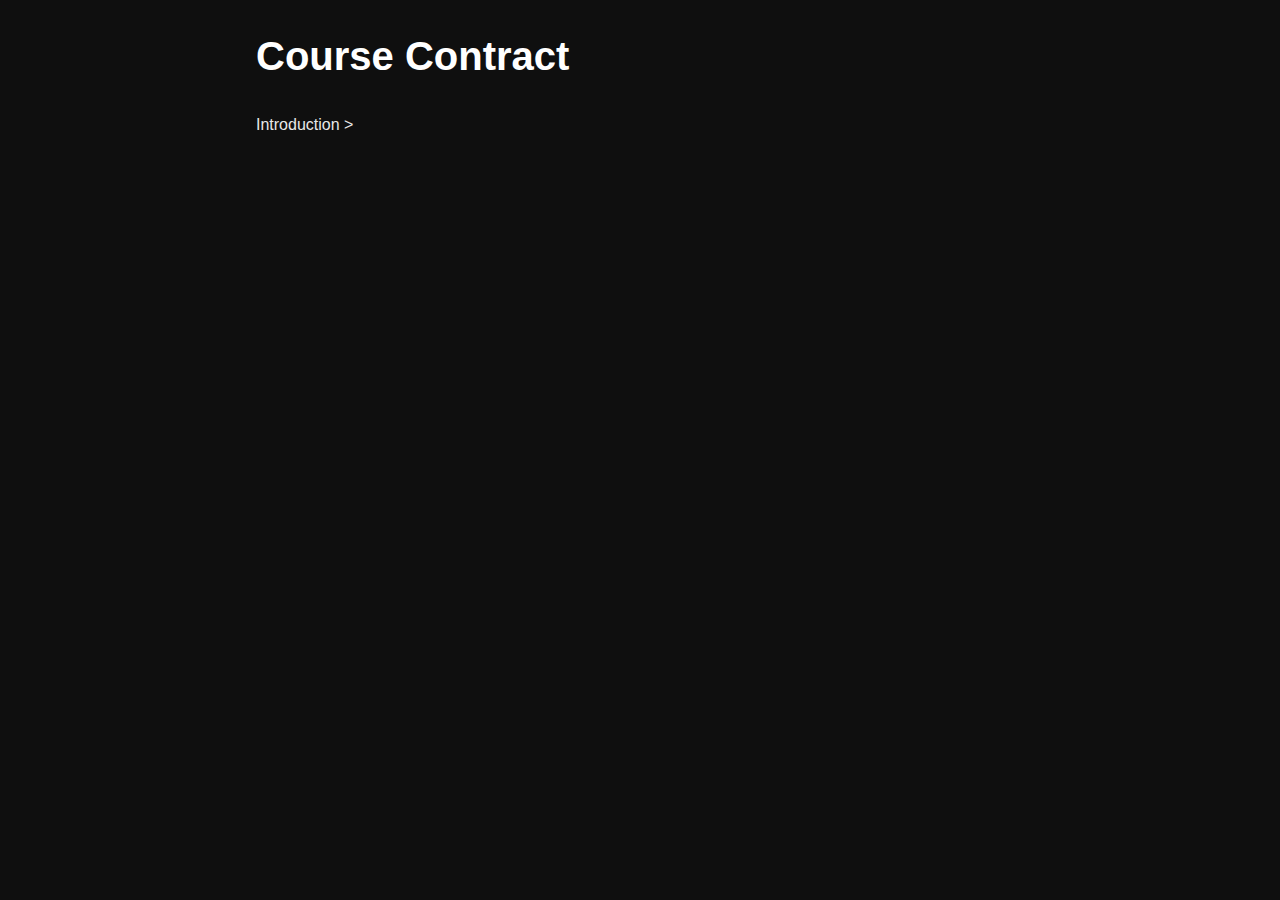
<file: itis-3135/contract.html>
<!DOCTYPE <!DOCTYPE html>
<html lang="en">
  <head>
    <meta charset="UTF-8">
    <meta name="viewport" content="width=device-width, initial-scale=1">
    <title>Course Contract</title>
    <link href="styles/default.css" rel="stylesheet">
  </head>
  <body>
    <h1>Course Contract</h1>
    <a href="/introduction.html" target="_blank">Introduction</a>
  </body>
</html>>
</file>
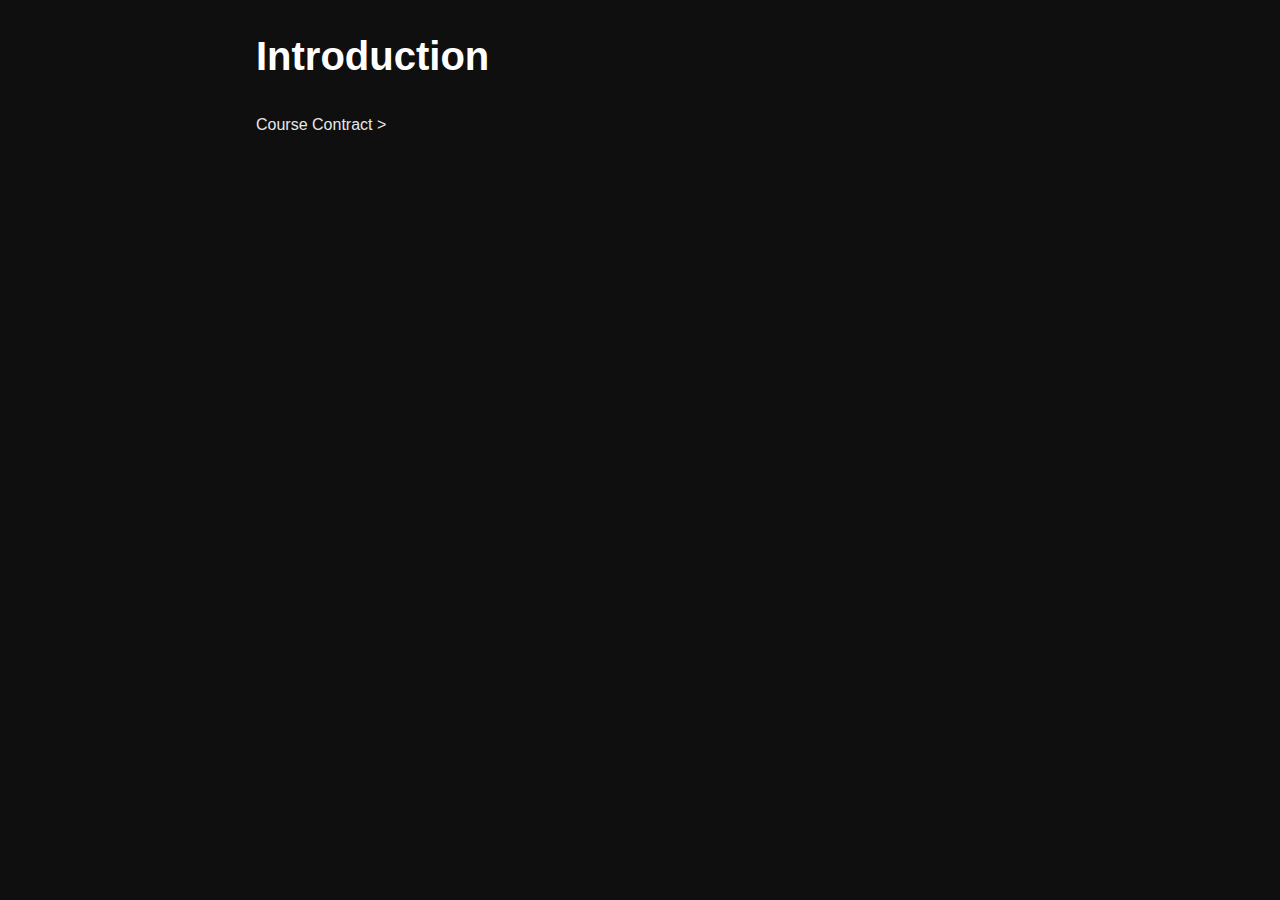
<file: itis-3135/introduction.html>
<!DOCTYPE <!DOCTYPE html>
<html lang="en">
  <head>
    <meta charset="UTF-8">
    <meta name="viewport" content="width=device-width, initial-scale=1">
    <title></title>
    <link href="styles/default.css" rel="stylesheet">
  </head>
  <body>
    <h1>Introduction</h1>
    <a href="contract.html" target="_blank">Course Contract</a>
  </body>
</html>>
</file>
<file: itis-3135/styles/default.css>
* {
  margin: 0;
  padding: 0;
  box-sizing: border-box;
}

:root {
  --bg-primary: #0f0f0f;
  --bg-secondary: #1a1a1a;
  --text-primary: #e8e8e8;
  --text-secondary: #a0a0a0;
  --text-muted: #666666;
  --accent: #ffffff;
  --border: #333333;
  --hover: #2a2a2a;

  --font-sans: -apple-system, BlinkMacSystemFont, 'Segoe UI', Roboto, Oxygen, Ubuntu, Cantarell, sans-serif;
  --font-mono: 'SF Mono', Monaco, 'Cascadia Code', 'Roboto Mono', Consolas, 'Courier New', monospace;

  --spacing-xs: 0.25rem;
  --spacing-sm: 0.5rem;
  --spacing-md: 1rem;
  --spacing-lg: 2rem;
  --spacing-xl: 4rem;

  --radius: 4px;
  --max-width: 800px;
}

html {
  font-size: 16px;
  scroll-behavior: smooth;
}

body {
  font-family: var(--font-sans);
  font-size: 1rem;
  line-height: 1.6;
  color: var(--text-primary);
  background-color: var(--bg-primary);
  min-height: 100vh;
  padding: var(--spacing-lg) var(--spacing-md);
  max-width: var(--max-width);
  margin: 0 auto;
}

h1, h2, h3, h4, h5, h6 {
  font-weight: 600;
  line-height: 1.2;
  color: var(--accent);
  margin-bottom: var(--spacing-md);
}

h1 {
  font-size: 2.5rem;
  margin-bottom: var(--spacing-lg);
}

h2 {
  font-size: 2rem;
  margin-top: var(--spacing-xl);
}

h3 {
  font-size: 1.5rem;
  margin-top: var(--spacing-lg);
}

h4 {
  font-size: 1.25rem;
}

h5 {
  font-size: 1.125rem;
}

h6 {
  font-size: 1rem;
  color: var(--text-secondary);
}

p {
  margin-bottom: var(--spacing-md);
  color: var(--text-secondary);
}

a {
  color: var(--text-primary);
  text-decoration: none;
  border-bottom: 1px solid transparent;
  transition: border-color 0.2s ease, color 0.2s ease;
}

a:hover {
  color: var(--accent);
  border-bottom-color: var(--accent);
}

ul, ol {
  margin-bottom: var(--spacing-md);
  padding-left: var(--spacing-lg);
}

li {
  margin-bottom: var(--spacing-xs);
  color: var(--text-secondary);
}

code {
  font-family: var(--font-mono);
  font-size: 0.9em;
  background-color: var(--bg-secondary);
  padding: 0.125rem 0.25rem;
  border-radius: var(--radius);
  color: var(--text-primary);
}

pre {
  font-family: var(--font-mono);
  background-color: var(--bg-secondary);
  padding: var(--spacing-md);
  border-radius: var(--radius);
  overflow-x: auto;
  margin-bottom: var(--spacing-md);
  border: 1px solid var(--border);
}

pre code {
  background: none;
  padding: 0;
}

blockquote {
  border-left: 3px solid var(--border);
  padding-left: var(--spacing-md);
  margin: var(--spacing-lg) 0;
  color: var(--text-muted);
  font-style: italic;
}

hr {
  border: none;
  border-top: 1px solid var(--border);
  margin: var(--spacing-xl) 0;
}

img {
  max-width: 100%;
  height: auto;
  border-radius: var(--radius);
}

table {
  width: 100%;
  border-collapse: collapse;
  margin-bottom: var(--spacing-md);
}

th, td {
  padding: var(--spacing-sm) var(--spacing-md);
  text-align: left;
  border-bottom: 1px solid var(--border);
}

th {
  color: var(--accent);
  font-weight: 600;
}

td {
  color: var(--text-secondary);
}

input, textarea, select {
  font-family: inherit;
  font-size: inherit;
  padding: var(--spacing-sm) var(--spacing-md);
  border: 1px solid var(--border);
  border-radius: var(--radius);
  background-color: var(--bg-secondary);
  color: var(--text-primary);
  transition: border-color 0.2s ease;
}

input:focus, textarea:focus, select:focus {
  outline: none;
  border-color: var(--accent);
}

button {
  font-family: inherit;
  font-size: inherit;
  padding: var(--spacing-sm) var(--spacing-md);
  border: 1px solid var(--border);
  border-radius: var(--radius);
  background-color: var(--bg-secondary);
  color: var(--text-primary);
  cursor: pointer;
  transition: all 0.2s ease;
}

button:hover {
  background-color: var(--hover);
  border-color: var(--accent);
}

::selection {
  background-color: var(--accent);
  color: var(--bg-primary);
}

::-webkit-scrollbar {
  width: 8px;
}

::-webkit-scrollbar-track {
  background: var(--bg-primary);
}

::-webkit-scrollbar-thumb {
  background: var(--border);
  border-radius: 4px;
}

::-webkit-scrollbar-thumb:hover {
  background: var(--text-muted);
}

@media (max-width: 768px) {
  body {
    padding: var(--spacing-md) var(--spacing-sm);
  }

  h1 {
    font-size: 2rem;
  }

  h2 {
    font-size: 1.75rem;
  }

  h3 {
    font-size: 1.375rem;
  }
}

a:focus, button:focus, input:focus, textarea:focus, select:focus {
  outline: 2px solid var(--accent);
  outline-offset: 2px;
}
</file>
<file: itis3135/styles/default.css>
:root {
    --tf-bg: #101215;
    --tf-surface: #16191d;
    --tf-text: #f6f1e6;
    --tf-muted: #758a7a;
    --tf-pink: #ff1e88;
    --tf-green: #39ff14;
    --tf-yellow: #e6ff2a;
    --tf-violet: #5b2a86;
    --tf-orange: #ff7a1a;
    --tf-crimson: #991b2b;
    --radius: 14px;
    --shadow: 0 10px 24px rgba(0, 0, 0, 0.25);
    --maxw: 1100px;
    --h1: clamp(1.9rem, 2.6vw, 2.6rem);
    --h2: clamp(1.5rem, 2vw, 2.1rem);
    --h3: clamp(1.25rem, 1.6vw, 1.6rem);
}

*,
*::before,
*::after {
    box-sizing: border-box;
}

html {
    -webkit-text-size-adjust: 100%;
    -ms-text-size-adjust: 100%;
    text-size-adjust: 100%;
    scroll-behavior: smooth;
}

body {
    margin: 0;
    background: var(--tf-bg);
    color: var(--tf-text);
    font-family: Inter, "Segoe UI", Roboto, Ubuntu, Cantarell, "Helvetica Neue", Arial, sans-serif;
    line-height: 1.6;
}

.container {
    max-width: var(--maxw);
    padding-inline: 1rem;
    margin-inline: auto;
}

.card {
    background: var(--tf-surface);
    border: 1px solid rgba(117, 138, 122, 0.4);
    border-radius: var(--radius);
    padding: 1.25rem 1.5rem;
    box-shadow: var(--shadow);
}

h1 {
    line-height: 1.2;
    margin: 0.5em 0 0.3em;
    letter-spacing: 0.2px;
    font-size: var(--h1);
}

h2 {
    line-height: 1.2;
    margin: 0.5em 0 0.3em;
    letter-spacing: 0.2px;
    font-size: var(--h2);
}

h3 {
    line-height: 1.2;
    margin: 0.5em 0 0.3em;
    letter-spacing: 0.2px;
    font-size: var(--h3);
}

p {
    margin: 0.75em 0;
    color: var(--tf-text);
}

small,
.muted {
    color: #a7b2ab;
}

ul,
ol {
    padding-left: 1.25rem;
}

.button,
button,
input[type="submit"],
.btn {
    display: inline-flex;
    align-items: center;
    gap: 0.5rem;
    padding: 0.6rem 1rem;
    border-radius: calc(var(--radius) - 6px);
    border: 1px solid transparent;
    background: linear-gradient(180deg, #bfff1a, #39ff14);
    color: #111111;
    font-weight: 600;
    cursor: pointer;
    text-decoration: none;
    transition: transform 120ms ease, box-shadow 120ms ease, filter 120ms ease;
}

.button:hover,
button:hover,
input[type="submit"]:hover,
.btn:hover {
    transform: translateY(-1px);
    filter: brightness(0.98);
    box-shadow: 0 8px 18px rgba(0, 0, 0, 0.35);
}

/* .button--secondary,
.btn--secondary {
    background-color: var(--tf-pink);
    color: #111111;
} */


input,
textarea,
select {
    display: block;
    width: 100%;
    box-sizing: border-box;
    background: #14171b;
    color: var(--tf-text);
    border: 1px solid rgba(117, 138, 122, 0.45);
    border-radius: calc(var(--radius) - 8px);
    padding: 0.65rem 0.8rem;
}

input::placeholder,
textarea::placeholder {
    color: #9aa79f;
}

input:focus-visible,
textarea:focus-visible,
select:focus-visible {
    border-color: var(--tf-green);
    box-shadow: 0 0 0 3px rgba(57, 255, 20, 0.25);
    outline: 3px solid transparent;
}

.success {
    color: var(--tf-green);
}

.warning {
    color: var(--tf-orange);
}

.error {
    color: var(--tf-crimson);
}

a {
    color: var(--tf-green);
    text-decoration: none;
    border-bottom: 1px dashed rgba(57, 255, 20, 0.6);
    transition: color 120ms ease, border-color 120ms ease, background 120ms ease;
}

a:hover {
    color: var(--tf-pink);
    border-color: rgba(255, 30, 136, 0.6);
    background: rgba(255, 30, 136, 0.1);
}

a:visited {
    color: var(--tf-yellow);
    border-color: rgba(230, 255, 42, 0.6);
}

a:focus-visible {
    outline: 3px solid var(--tf-yellow);
    outline-offset: 2px;
    border-bottom-style: solid;
}

table {
    width: 100%;
    border-collapse: collapse;
    background: var(--tf-surface);
    border-radius: var(--radius);
    overflow: hidden;
}

thead th {
    text-align: left;
    background: #1a1d22;
    color: var(--tf-text);
    padding: 0.75rem 0.9rem;
}

tbody td {
    padding: 0.7rem 0.9rem;
    border-top: 1px solid rgba(117, 138, 122, 0.35);
}

code,
pre {
    font-family: ui-monospace, SFMono-Regular, Menlo, Consolas, "Liberation Mono", monospace;
    background: #1b1f24;
    color: var(--tf-yellow);
    border-radius: calc(var(--radius) - 10px);
}

code {
    padding: 0.15rem 0.35rem;
}

pre {
    padding: 0.85rem 1rem;
    overflow: auto;
}

.hr {
    height: 1px;
    background: rgba(117, 138, 122, 0.35);
    border: 0;
    margin: 1.25rem 0;
}

.site-header .title-wrap {
    display: flex;
    align-items: center;
    justify-content: space-between;
    gap: 1rem;
}

.page-title {
    text-align: center;
    margin-bottom: 1rem;
}

.site-nav ul {
    display: flex;
    flex-wrap: wrap;
    gap: 0.5rem 1rem;
    list-style: none;
    padding-left: 0;
    margin: 0;
}

.main-grid {
    display: grid;
    gap: 1rem;
    grid-template-columns: 2fr 1fr;
    margin-block: 1rem;
}

.link-list {
    padding-left: 1rem;
}

.site-footer .footer-links {
    display: flex;
    flex-wrap: wrap;
    gap: 0.5rem 1rem;
    list-style: none;
    padding-left: 0;
    margin: 0 0 0.5rem 0;
}

.site-footer p {
    margin: 0;
    text-align: center;
}

.site-header {
    text-align: center;
    flex: 1;
}

.site-footer .footer-links {
    justify-content: center;
}

.site-footer p {
    text-align: center;
}

@media (max-width: 900px) {
    .main-grid {
        grid-template-columns: 1fr;
    }
}

@media (max-width:1024px) {
    .container {
        max-width: var(--maxw);
        padding-inline: 1.5rem;
    }
}

@media (max-width:768px) {
    :root {
        --radius: 12px;
        --h1: clamp(1.7rem, 5vw, 2.2rem);
        --h2: clamp(1.35rem, 3.5vw, 1.8rem);
        --h3: clamp(1.15rem, 2.5vw, 1.4rem);
    }

    .card {
        padding: 1rem 1.1rem;
    }
}

@media (max-width:480px) {
    :root {
        --radius: 10px;
        --h1: clamp(1.55rem, 6vw, 2rem);
        --h2: clamp(1.25rem, 4.5vw, 1.55rem);
        --h3: clamp(1.05rem, 3.5vw, 1.25rem);
    }

    body {
        line-height: 1.55;
    }

    .container {
        padding-inline: 1rem;
    }

    table,
    thead,
    tbody,
    th,
    td,
    tr {
        display: block;
    }

    thead {
        display: none;
    }

    tbody td {
        border: none;
        border-bottom: 1px solid rgba(117, 138, 122, 0.35);
    }
}
</file>
